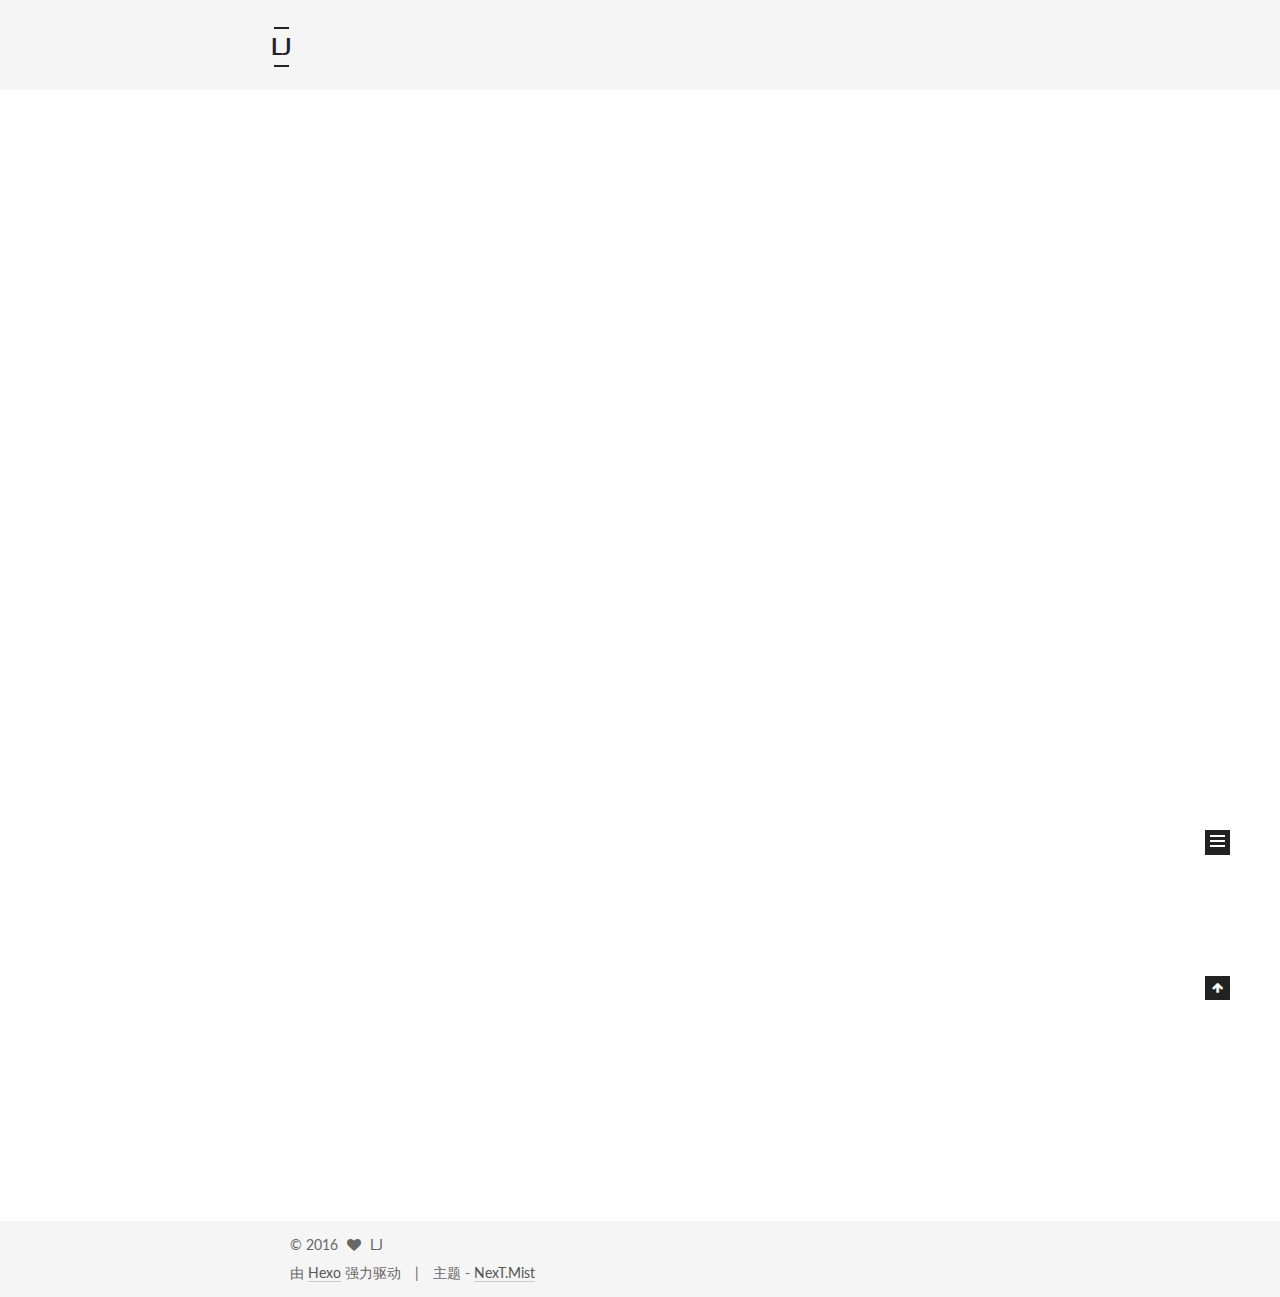
<file: index.html>
<!doctype html>



  


<html class="theme-next mist use-motion">
<head>
  <meta charset="UTF-8"/>
<meta http-equiv="X-UA-Compatible" content="IE=edge,chrome=1" />
<meta name="viewport" content="width=device-width, initial-scale=1, maximum-scale=1"/>



<meta http-equiv="Cache-Control" content="no-transform" />
<meta http-equiv="Cache-Control" content="no-siteapp" />












  
  
  <link href="/vendors/fancybox/source/jquery.fancybox.css?v=2.1.5" rel="stylesheet" type="text/css" />




  
  
  
  

  
    
    
  

  

  

  

  

  
    
    
    <link href="//fonts.googleapis.com/css?family=Lato:300,300italic,400,400italic,700,700italic&subset=latin,latin-ext" rel="stylesheet" type="text/css">
  






<link href="/vendors/font-awesome/css/font-awesome.min.css?v=4.4.0" rel="stylesheet" type="text/css" />

<link href="/css/main.css?v=5.0.1" rel="stylesheet" type="text/css" />


  <meta name="keywords" content="Hexo, NexT" />








  <link rel="shortcut icon" type="image/x-icon" href="/favicon.ico?v=5.0.1" />






<meta property="og:type" content="website">
<meta property="og:title" content="LJ">
<meta property="og:url" content="http://yoursite.com/index.html">
<meta property="og:site_name" content="LJ">
<meta name="twitter:card" content="summary">
<meta name="twitter:title" content="LJ">



<script type="text/javascript" id="hexo.configuration">
  var NexT = window.NexT || {};
  var CONFIG = {
    scheme: 'Mist',
    sidebar: {"position":"left","display":"post"},
    fancybox: true,
    motion: true,
    duoshuo: {
      userId: 0,
      author: '博主'
    }
  };
</script>




  <link rel="canonical" href="http://yoursite.com/"/>

  <title> LJ </title>
</head>

<body itemscope itemtype="http://schema.org/WebPage" lang="zh-Hans">

  










  
  
    
  

  <div class="container one-collumn sidebar-position-left 
   page-home 
 ">
    <div class="headband"></div>

    <header id="header" class="header" itemscope itemtype="http://schema.org/WPHeader">
      <div class="header-inner"><div class="site-meta ">
  

  <div class="custom-logo-site-title">
    <a href="/"  class="brand" rel="start">
      <span class="logo-line-before"><i></i></span>
      <span class="site-title">LJ</span>
      <span class="logo-line-after"><i></i></span>
    </a>
  </div>
  <p class="site-subtitle"></p>
</div>

<div class="site-nav-toggle">
  <button>
    <span class="btn-bar"></span>
    <span class="btn-bar"></span>
    <span class="btn-bar"></span>
  </button>
</div>

<nav class="site-nav">
  

  
    <ul id="menu" class="menu">
      
        
        <li class="menu-item menu-item-home">
          <a href="/" rel="section">
            
              <i class="menu-item-icon fa fa-fw fa-home"></i> <br />
            
            首页
          </a>
        </li>
      
        
        <li class="menu-item menu-item-archives">
          <a href="/archives" rel="section">
            
              <i class="menu-item-icon fa fa-fw fa-archive"></i> <br />
            
            归档
          </a>
        </li>
      
        
        <li class="menu-item menu-item-tags">
          <a href="/tags" rel="section">
            
              <i class="menu-item-icon fa fa-fw fa-tags"></i> <br />
            
            标签
          </a>
        </li>
      

      
    </ul>
  

  
</nav>

 </div>
    </header>

    <main id="main" class="main">
      <div class="main-inner">
        <div class="content-wrap">
          <div id="content" class="content">
            
  <section id="posts" class="posts-expand">
    
      

  
  

  
  
  

  <article class="post post-type-normal " itemscope itemtype="http://schema.org/Article">

    
      <header class="post-header">

        
        
          <h1 class="post-title" itemprop="name headline">
            
            
              
                
                <a class="post-title-link" href="/2016/10/04/hello-world/" itemprop="url">
                  Hello World
                </a>
              
            
          </h1>
        

        <div class="post-meta">
          <span class="post-time">
            <span class="post-meta-item-icon">
              <i class="fa fa-calendar-o"></i>
            </span>
            <span class="post-meta-item-text">发表于</span>
            <time itemprop="dateCreated" datetime="2016-10-04T23:31:38+08:00" content="2016-10-04">
              2016-10-04
            </time>
          </span>

          

          
            
          

          

          
          

          
        </div>
      </header>
    


    <div class="post-body" itemprop="articleBody">

      
      

      
        
          
            <p>Welcome to <a href="https://hexo.io/" target="_blank" rel="external">Hexo</a>! This is your very first post. Check <a href="https://hexo.io/docs/" target="_blank" rel="external">documentation</a> for more info. If you get any problems when using Hexo, you can find the answer in <a href="https://hexo.io/docs/troubleshooting.html" target="_blank" rel="external">troubleshooting</a> or you can ask me on <a href="https://github.com/hexojs/hexo/issues" target="_blank" rel="external">GitHub</a>.</p>
<h2 id="Quick-Start"><a href="#Quick-Start" class="headerlink" title="Quick Start"></a>Quick Start</h2><h3 id="Create-a-new-post"><a href="#Create-a-new-post" class="headerlink" title="Create a new post"></a>Create a new post</h3><figure class="highlight bash"><table><tr><td class="gutter"><pre><div class="line">1</div></pre></td><td class="code"><pre><div class="line">$ hexo new <span class="string">"My New Post"</span></div></pre></td></tr></table></figure>
<p>More info: <a href="https://hexo.io/docs/writing.html" target="_blank" rel="external">Writing</a></p>
<h3 id="Run-server"><a href="#Run-server" class="headerlink" title="Run server"></a>Run server</h3><figure class="highlight bash"><table><tr><td class="gutter"><pre><div class="line">1</div></pre></td><td class="code"><pre><div class="line">$ hexo server</div></pre></td></tr></table></figure>
<p>More info: <a href="https://hexo.io/docs/server.html" target="_blank" rel="external">Server</a></p>
<h3 id="Generate-static-files"><a href="#Generate-static-files" class="headerlink" title="Generate static files"></a>Generate static files</h3><figure class="highlight bash"><table><tr><td class="gutter"><pre><div class="line">1</div></pre></td><td class="code"><pre><div class="line">$ hexo generate</div></pre></td></tr></table></figure>
<p>More info: <a href="https://hexo.io/docs/generating.html" target="_blank" rel="external">Generating</a></p>
<h3 id="Deploy-to-remote-sites"><a href="#Deploy-to-remote-sites" class="headerlink" title="Deploy to remote sites"></a>Deploy to remote sites</h3><figure class="highlight bash"><table><tr><td class="gutter"><pre><div class="line">1</div></pre></td><td class="code"><pre><div class="line">$ hexo deploy</div></pre></td></tr></table></figure>
<p>More info: <a href="https://hexo.io/docs/deployment.html" target="_blank" rel="external">Deployment</a></p>

          
        
      
    </div>

    <div>
      
    </div>

    <div>
      
    </div>

    <footer class="post-footer">
      

      

      
      
        <div class="post-eof"></div>
      
    </footer>
  </article>


    
  </section>

  


          </div>
          


          

        </div>
        
          
  
  <div class="sidebar-toggle">
    <div class="sidebar-toggle-line-wrap">
      <span class="sidebar-toggle-line sidebar-toggle-line-first"></span>
      <span class="sidebar-toggle-line sidebar-toggle-line-middle"></span>
      <span class="sidebar-toggle-line sidebar-toggle-line-last"></span>
    </div>
  </div>

  <aside id="sidebar" class="sidebar">
    <div class="sidebar-inner">

      

      

      <section class="site-overview sidebar-panel  sidebar-panel-active ">
        <div class="site-author motion-element" itemprop="author" itemscope itemtype="http://schema.org/Person">
          <img class="site-author-image" itemprop="image"
               src="/images/avatar.gif"
               alt="LJ" />
          <p class="site-author-name" itemprop="name">LJ</p>
          <p class="site-description motion-element" itemprop="description"></p>
        </div>
        <nav class="site-state motion-element">
          <div class="site-state-item site-state-posts">
            <a href="/archives">
              <span class="site-state-item-count">1</span>
              <span class="site-state-item-name">日志</span>
            </a>
          </div>

          

          

        </nav>

        

        <div class="links-of-author motion-element">
          
        </div>

        
        

        
        

      </section>

      

    </div>
  </aside>


        
      </div>
    </main>

    <footer id="footer" class="footer">
      <div class="footer-inner">
        <div class="copyright" >
  
  &copy; 
  <span itemprop="copyrightYear">2016</span>
  <span class="with-love">
    <i class="fa fa-heart"></i>
  </span>
  <span class="author" itemprop="copyrightHolder">LJ</span>
</div>

<div class="powered-by">
  由 <a class="theme-link" href="https://hexo.io">Hexo</a> 强力驱动
</div>

<div class="theme-info">
  主题 -
  <a class="theme-link" href="https://github.com/iissnan/hexo-theme-next">
    NexT.Mist
  </a>
</div>

        

        
      </div>
    </footer>

    <div class="back-to-top">
      <i class="fa fa-arrow-up"></i>
    </div>
  </div>

  

<script type="text/javascript">
  if (Object.prototype.toString.call(window.Promise) !== '[object Function]') {
    window.Promise = null;
  }
</script>









  



  
  <script type="text/javascript" src="/vendors/jquery/index.js?v=2.1.3"></script>

  
  <script type="text/javascript" src="/vendors/fastclick/lib/fastclick.min.js?v=1.0.6"></script>

  
  <script type="text/javascript" src="/vendors/jquery_lazyload/jquery.lazyload.js?v=1.9.7"></script>

  
  <script type="text/javascript" src="/vendors/velocity/velocity.min.js?v=1.2.1"></script>

  
  <script type="text/javascript" src="/vendors/velocity/velocity.ui.min.js?v=1.2.1"></script>

  
  <script type="text/javascript" src="/vendors/fancybox/source/jquery.fancybox.pack.js?v=2.1.5"></script>


  


  <script type="text/javascript" src="/js/src/utils.js?v=5.0.1"></script>

  <script type="text/javascript" src="/js/src/motion.js?v=5.0.1"></script>



  
  

  

  


  <script type="text/javascript" src="/js/src/bootstrap.js?v=5.0.1"></script>



  



  




  
  

  

  

  

</body>
</html>
</file>
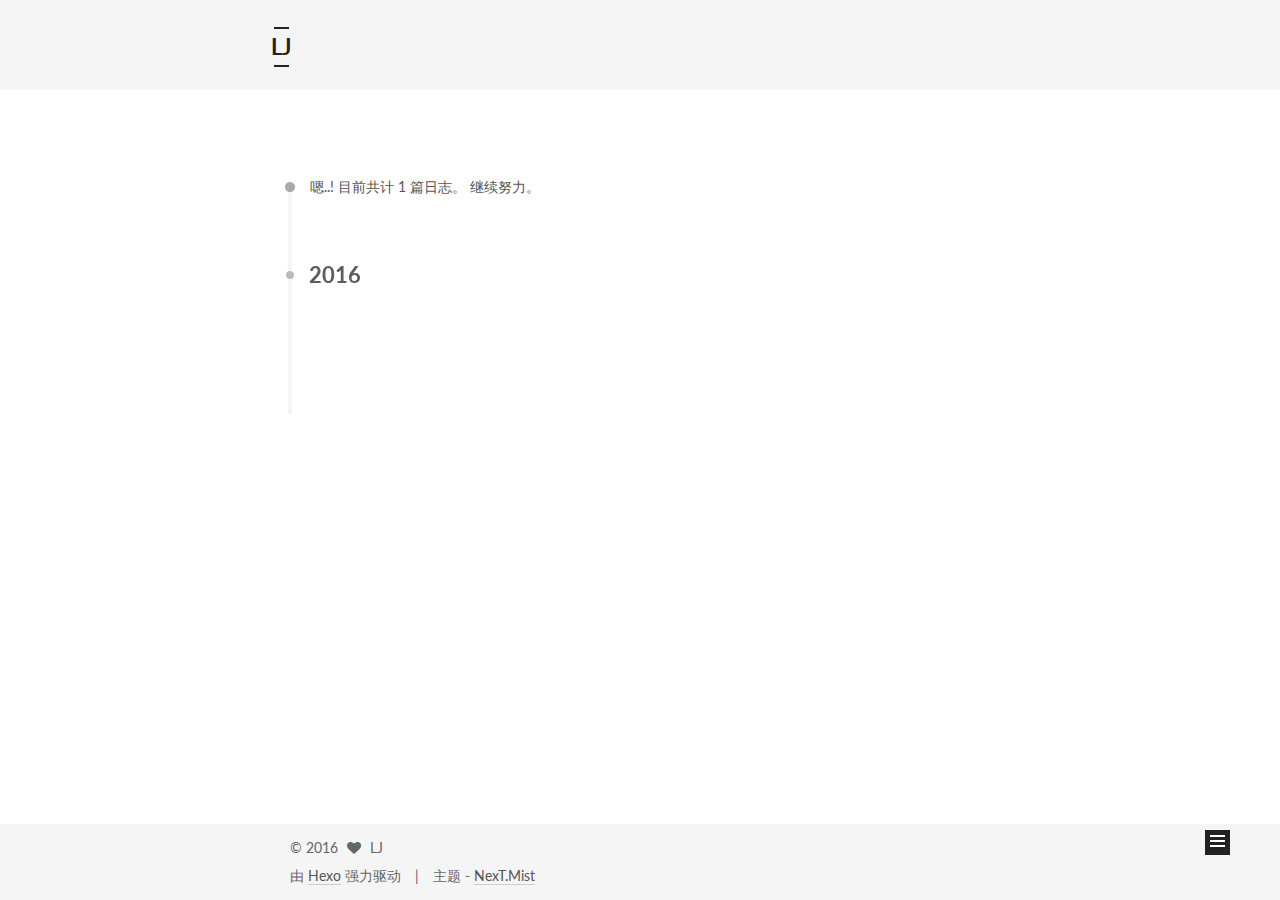
<file: archives/index.html>
<!doctype html>



  


<html class="theme-next mist use-motion">
<head>
  <meta charset="UTF-8"/>
<meta http-equiv="X-UA-Compatible" content="IE=edge,chrome=1" />
<meta name="viewport" content="width=device-width, initial-scale=1, maximum-scale=1"/>



<meta http-equiv="Cache-Control" content="no-transform" />
<meta http-equiv="Cache-Control" content="no-siteapp" />












  
  
  <link href="/vendors/fancybox/source/jquery.fancybox.css?v=2.1.5" rel="stylesheet" type="text/css" />




  
  
  
  

  
    
    
  

  

  

  

  

  
    
    
    <link href="//fonts.googleapis.com/css?family=Lato:300,300italic,400,400italic,700,700italic&subset=latin,latin-ext" rel="stylesheet" type="text/css">
  






<link href="/vendors/font-awesome/css/font-awesome.min.css?v=4.4.0" rel="stylesheet" type="text/css" />

<link href="/css/main.css?v=5.0.1" rel="stylesheet" type="text/css" />


  <meta name="keywords" content="Hexo, NexT" />








  <link rel="shortcut icon" type="image/x-icon" href="/favicon.ico?v=5.0.1" />






<meta property="og:type" content="website">
<meta property="og:title" content="LJ">
<meta property="og:url" content="http://yoursite.com/archives/index.html">
<meta property="og:site_name" content="LJ">
<meta name="twitter:card" content="summary">
<meta name="twitter:title" content="LJ">



<script type="text/javascript" id="hexo.configuration">
  var NexT = window.NexT || {};
  var CONFIG = {
    scheme: 'Mist',
    sidebar: {"position":"left","display":"post"},
    fancybox: true,
    motion: true,
    duoshuo: {
      userId: 0,
      author: '博主'
    }
  };
</script>




  <link rel="canonical" href="http://yoursite.com/archives/"/>

  <title> 归档 | LJ </title>
</head>

<body itemscope itemtype="http://schema.org/WebPage" lang="zh-Hans">

  










  
  
    
  

  <div class="container one-collumn sidebar-position-left  page-archive  ">
    <div class="headband"></div>

    <header id="header" class="header" itemscope itemtype="http://schema.org/WPHeader">
      <div class="header-inner"><div class="site-meta ">
  

  <div class="custom-logo-site-title">
    <a href="/"  class="brand" rel="start">
      <span class="logo-line-before"><i></i></span>
      <span class="site-title">LJ</span>
      <span class="logo-line-after"><i></i></span>
    </a>
  </div>
  <p class="site-subtitle"></p>
</div>

<div class="site-nav-toggle">
  <button>
    <span class="btn-bar"></span>
    <span class="btn-bar"></span>
    <span class="btn-bar"></span>
  </button>
</div>

<nav class="site-nav">
  

  
    <ul id="menu" class="menu">
      
        
        <li class="menu-item menu-item-home">
          <a href="/" rel="section">
            
              <i class="menu-item-icon fa fa-fw fa-home"></i> <br />
            
            首页
          </a>
        </li>
      
        
        <li class="menu-item menu-item-archives">
          <a href="/archives" rel="section">
            
              <i class="menu-item-icon fa fa-fw fa-archive"></i> <br />
            
            归档
          </a>
        </li>
      
        
        <li class="menu-item menu-item-tags">
          <a href="/tags" rel="section">
            
              <i class="menu-item-icon fa fa-fw fa-tags"></i> <br />
            
            标签
          </a>
        </li>
      

      
    </ul>
  

  
</nav>

 </div>
    </header>

    <main id="main" class="main">
      <div class="main-inner">
        <div class="content-wrap">
          <div id="content" class="content">
            

  <section id="posts" class="posts-collapse">
    <span class="archive-move-on"></span>

    <span class="archive-page-counter">
      
      
      
        
      
      嗯..! 目前共计 1 篇日志。 继续努力。
    </span>

    

      
      
      

      
        
        <div class="collection-title">
          <h2 class="archive-year motion-element" id="archive-year-2016">2016</h2>
        </div>
      
      

      

  <article class="post post-type-normal" itemscope itemtype="http://schema.org/Article">
    <header class="post-header">

      <h1 class="post-title">
        
            <a class="post-title-link" href="/2016/10/04/hello-world/" itemprop="url">
              
                <span itemprop="name">Hello World</span>
              
            </a>
        
      </h1>

      <div class="post-meta">
        <time class="post-time" itemprop="dateCreated"
              datetime="2016-10-04T23:31:38+08:00"
              content="2016-10-04" >
          10-04
        </time>
      </div>

    </header>
  </article>



    

  </section>

  



          </div>
          


          

        </div>
        
          
  
  <div class="sidebar-toggle">
    <div class="sidebar-toggle-line-wrap">
      <span class="sidebar-toggle-line sidebar-toggle-line-first"></span>
      <span class="sidebar-toggle-line sidebar-toggle-line-middle"></span>
      <span class="sidebar-toggle-line sidebar-toggle-line-last"></span>
    </div>
  </div>

  <aside id="sidebar" class="sidebar">
    <div class="sidebar-inner">

      

      

      <section class="site-overview sidebar-panel  sidebar-panel-active ">
        <div class="site-author motion-element" itemprop="author" itemscope itemtype="http://schema.org/Person">
          <img class="site-author-image" itemprop="image"
               src="/images/avatar.gif"
               alt="LJ" />
          <p class="site-author-name" itemprop="name">LJ</p>
          <p class="site-description motion-element" itemprop="description"></p>
        </div>
        <nav class="site-state motion-element">
          <div class="site-state-item site-state-posts">
            <a href="/archives">
              <span class="site-state-item-count">1</span>
              <span class="site-state-item-name">日志</span>
            </a>
          </div>

          

          

        </nav>

        

        <div class="links-of-author motion-element">
          
        </div>

        
        

        
        

      </section>

      

    </div>
  </aside>


        
      </div>
    </main>

    <footer id="footer" class="footer">
      <div class="footer-inner">
        <div class="copyright" >
  
  &copy; 
  <span itemprop="copyrightYear">2016</span>
  <span class="with-love">
    <i class="fa fa-heart"></i>
  </span>
  <span class="author" itemprop="copyrightHolder">LJ</span>
</div>

<div class="powered-by">
  由 <a class="theme-link" href="https://hexo.io">Hexo</a> 强力驱动
</div>

<div class="theme-info">
  主题 -
  <a class="theme-link" href="https://github.com/iissnan/hexo-theme-next">
    NexT.Mist
  </a>
</div>

        

        
      </div>
    </footer>

    <div class="back-to-top">
      <i class="fa fa-arrow-up"></i>
    </div>
  </div>

  

<script type="text/javascript">
  if (Object.prototype.toString.call(window.Promise) !== '[object Function]') {
    window.Promise = null;
  }
</script>









  



  
  <script type="text/javascript" src="/vendors/jquery/index.js?v=2.1.3"></script>

  
  <script type="text/javascript" src="/vendors/fastclick/lib/fastclick.min.js?v=1.0.6"></script>

  
  <script type="text/javascript" src="/vendors/jquery_lazyload/jquery.lazyload.js?v=1.9.7"></script>

  
  <script type="text/javascript" src="/vendors/velocity/velocity.min.js?v=1.2.1"></script>

  
  <script type="text/javascript" src="/vendors/velocity/velocity.ui.min.js?v=1.2.1"></script>

  
  <script type="text/javascript" src="/vendors/fancybox/source/jquery.fancybox.pack.js?v=2.1.5"></script>


  


  <script type="text/javascript" src="/js/src/utils.js?v=5.0.1"></script>

  <script type="text/javascript" src="/js/src/motion.js?v=5.0.1"></script>



  
  

  
  
    <script type="text/javascript" id="motion.page.archive">
      $('.archive-year').velocity('transition.slideLeftIn');
    </script>
  


  


  <script type="text/javascript" src="/js/src/bootstrap.js?v=5.0.1"></script>



  



  




  
  

  

  

  

</body>
</html>
</file>
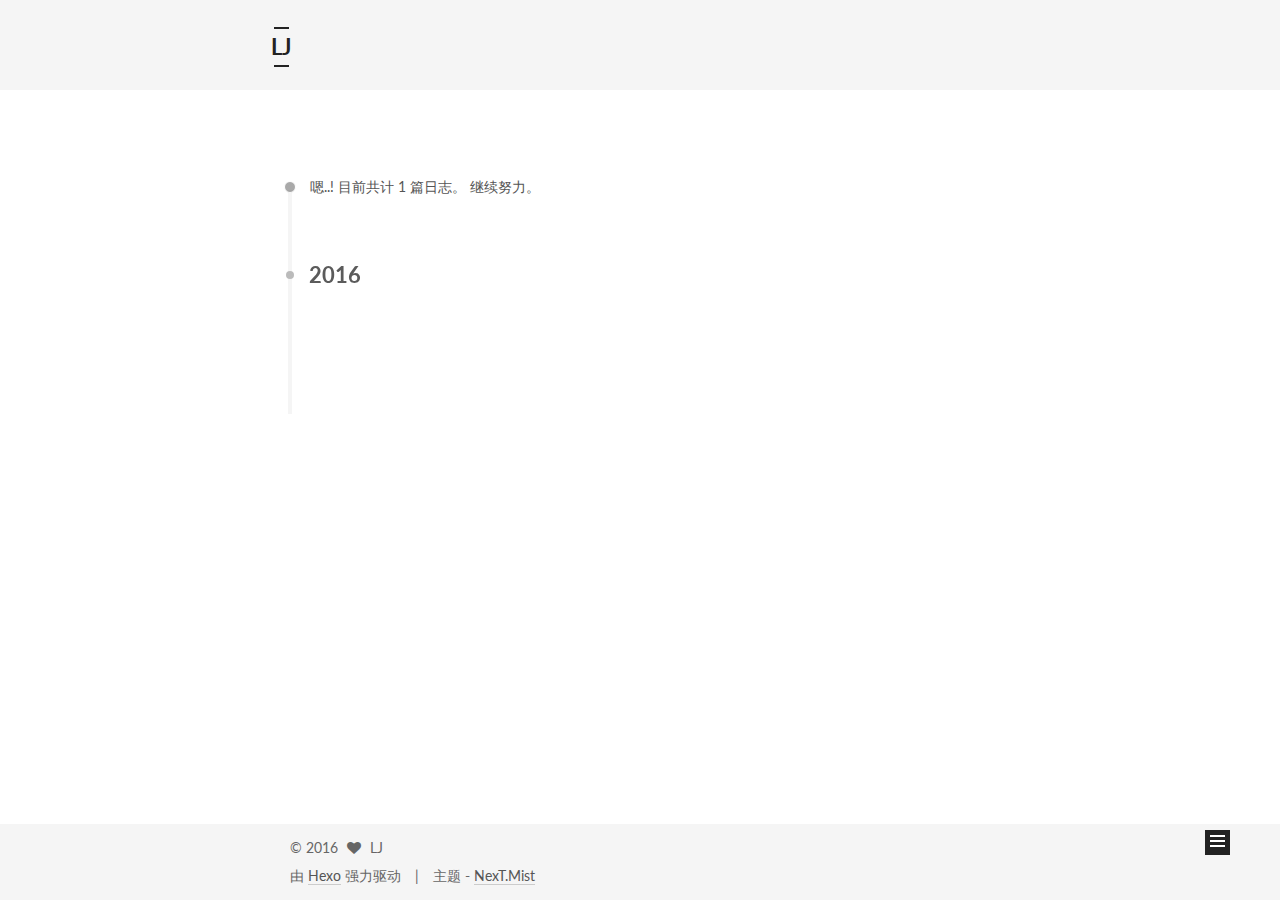
<file: archives/2016/index.html>
<!doctype html>



  


<html class="theme-next mist use-motion">
<head>
  <meta charset="UTF-8"/>
<meta http-equiv="X-UA-Compatible" content="IE=edge,chrome=1" />
<meta name="viewport" content="width=device-width, initial-scale=1, maximum-scale=1"/>



<meta http-equiv="Cache-Control" content="no-transform" />
<meta http-equiv="Cache-Control" content="no-siteapp" />












  
  
  <link href="/vendors/fancybox/source/jquery.fancybox.css?v=2.1.5" rel="stylesheet" type="text/css" />




  
  
  
  

  
    
    
  

  

  

  

  

  
    
    
    <link href="//fonts.googleapis.com/css?family=Lato:300,300italic,400,400italic,700,700italic&subset=latin,latin-ext" rel="stylesheet" type="text/css">
  






<link href="/vendors/font-awesome/css/font-awesome.min.css?v=4.4.0" rel="stylesheet" type="text/css" />

<link href="/css/main.css?v=5.0.1" rel="stylesheet" type="text/css" />


  <meta name="keywords" content="Hexo, NexT" />








  <link rel="shortcut icon" type="image/x-icon" href="/favicon.ico?v=5.0.1" />






<meta property="og:type" content="website">
<meta property="og:title" content="LJ">
<meta property="og:url" content="http://yoursite.com/archives/2016/index.html">
<meta property="og:site_name" content="LJ">
<meta name="twitter:card" content="summary">
<meta name="twitter:title" content="LJ">



<script type="text/javascript" id="hexo.configuration">
  var NexT = window.NexT || {};
  var CONFIG = {
    scheme: 'Mist',
    sidebar: {"position":"left","display":"post"},
    fancybox: true,
    motion: true,
    duoshuo: {
      userId: 0,
      author: '博主'
    }
  };
</script>




  <link rel="canonical" href="http://yoursite.com/archives/2016/"/>

  <title> 归档 | LJ </title>
</head>

<body itemscope itemtype="http://schema.org/WebPage" lang="zh-Hans">

  










  
  
    
  

  <div class="container one-collumn sidebar-position-left  page-archive  ">
    <div class="headband"></div>

    <header id="header" class="header" itemscope itemtype="http://schema.org/WPHeader">
      <div class="header-inner"><div class="site-meta ">
  

  <div class="custom-logo-site-title">
    <a href="/"  class="brand" rel="start">
      <span class="logo-line-before"><i></i></span>
      <span class="site-title">LJ</span>
      <span class="logo-line-after"><i></i></span>
    </a>
  </div>
  <p class="site-subtitle"></p>
</div>

<div class="site-nav-toggle">
  <button>
    <span class="btn-bar"></span>
    <span class="btn-bar"></span>
    <span class="btn-bar"></span>
  </button>
</div>

<nav class="site-nav">
  

  
    <ul id="menu" class="menu">
      
        
        <li class="menu-item menu-item-home">
          <a href="/" rel="section">
            
              <i class="menu-item-icon fa fa-fw fa-home"></i> <br />
            
            首页
          </a>
        </li>
      
        
        <li class="menu-item menu-item-archives">
          <a href="/archives" rel="section">
            
              <i class="menu-item-icon fa fa-fw fa-archive"></i> <br />
            
            归档
          </a>
        </li>
      
        
        <li class="menu-item menu-item-tags">
          <a href="/tags" rel="section">
            
              <i class="menu-item-icon fa fa-fw fa-tags"></i> <br />
            
            标签
          </a>
        </li>
      

      
    </ul>
  

  
</nav>

 </div>
    </header>

    <main id="main" class="main">
      <div class="main-inner">
        <div class="content-wrap">
          <div id="content" class="content">
            

  <section id="posts" class="posts-collapse">
    <span class="archive-move-on"></span>

    <span class="archive-page-counter">
      
      
      
        
      
      嗯..! 目前共计 1 篇日志。 继续努力。
    </span>

    

      
      
      

      
        
        <div class="collection-title">
          <h2 class="archive-year motion-element" id="archive-year-2016">2016</h2>
        </div>
      
      

      

  <article class="post post-type-normal" itemscope itemtype="http://schema.org/Article">
    <header class="post-header">

      <h1 class="post-title">
        
            <a class="post-title-link" href="/2016/10/04/hello-world/" itemprop="url">
              
                <span itemprop="name">Hello World</span>
              
            </a>
        
      </h1>

      <div class="post-meta">
        <time class="post-time" itemprop="dateCreated"
              datetime="2016-10-04T23:31:38+08:00"
              content="2016-10-04" >
          10-04
        </time>
      </div>

    </header>
  </article>



    

  </section>

  



          </div>
          


          

        </div>
        
          
  
  <div class="sidebar-toggle">
    <div class="sidebar-toggle-line-wrap">
      <span class="sidebar-toggle-line sidebar-toggle-line-first"></span>
      <span class="sidebar-toggle-line sidebar-toggle-line-middle"></span>
      <span class="sidebar-toggle-line sidebar-toggle-line-last"></span>
    </div>
  </div>

  <aside id="sidebar" class="sidebar">
    <div class="sidebar-inner">

      

      

      <section class="site-overview sidebar-panel  sidebar-panel-active ">
        <div class="site-author motion-element" itemprop="author" itemscope itemtype="http://schema.org/Person">
          <img class="site-author-image" itemprop="image"
               src="/images/avatar.gif"
               alt="LJ" />
          <p class="site-author-name" itemprop="name">LJ</p>
          <p class="site-description motion-element" itemprop="description"></p>
        </div>
        <nav class="site-state motion-element">
          <div class="site-state-item site-state-posts">
            <a href="/archives">
              <span class="site-state-item-count">1</span>
              <span class="site-state-item-name">日志</span>
            </a>
          </div>

          

          

        </nav>

        

        <div class="links-of-author motion-element">
          
        </div>

        
        

        
        

      </section>

      

    </div>
  </aside>


        
      </div>
    </main>

    <footer id="footer" class="footer">
      <div class="footer-inner">
        <div class="copyright" >
  
  &copy; 
  <span itemprop="copyrightYear">2016</span>
  <span class="with-love">
    <i class="fa fa-heart"></i>
  </span>
  <span class="author" itemprop="copyrightHolder">LJ</span>
</div>

<div class="powered-by">
  由 <a class="theme-link" href="https://hexo.io">Hexo</a> 强力驱动
</div>

<div class="theme-info">
  主题 -
  <a class="theme-link" href="https://github.com/iissnan/hexo-theme-next">
    NexT.Mist
  </a>
</div>

        

        
      </div>
    </footer>

    <div class="back-to-top">
      <i class="fa fa-arrow-up"></i>
    </div>
  </div>

  

<script type="text/javascript">
  if (Object.prototype.toString.call(window.Promise) !== '[object Function]') {
    window.Promise = null;
  }
</script>









  



  
  <script type="text/javascript" src="/vendors/jquery/index.js?v=2.1.3"></script>

  
  <script type="text/javascript" src="/vendors/fastclick/lib/fastclick.min.js?v=1.0.6"></script>

  
  <script type="text/javascript" src="/vendors/jquery_lazyload/jquery.lazyload.js?v=1.9.7"></script>

  
  <script type="text/javascript" src="/vendors/velocity/velocity.min.js?v=1.2.1"></script>

  
  <script type="text/javascript" src="/vendors/velocity/velocity.ui.min.js?v=1.2.1"></script>

  
  <script type="text/javascript" src="/vendors/fancybox/source/jquery.fancybox.pack.js?v=2.1.5"></script>


  


  <script type="text/javascript" src="/js/src/utils.js?v=5.0.1"></script>

  <script type="text/javascript" src="/js/src/motion.js?v=5.0.1"></script>



  
  

  
  
    <script type="text/javascript" id="motion.page.archive">
      $('.archive-year').velocity('transition.slideLeftIn');
    </script>
  


  


  <script type="text/javascript" src="/js/src/bootstrap.js?v=5.0.1"></script>



  



  




  
  

  

  

  

</body>
</html>
</file>
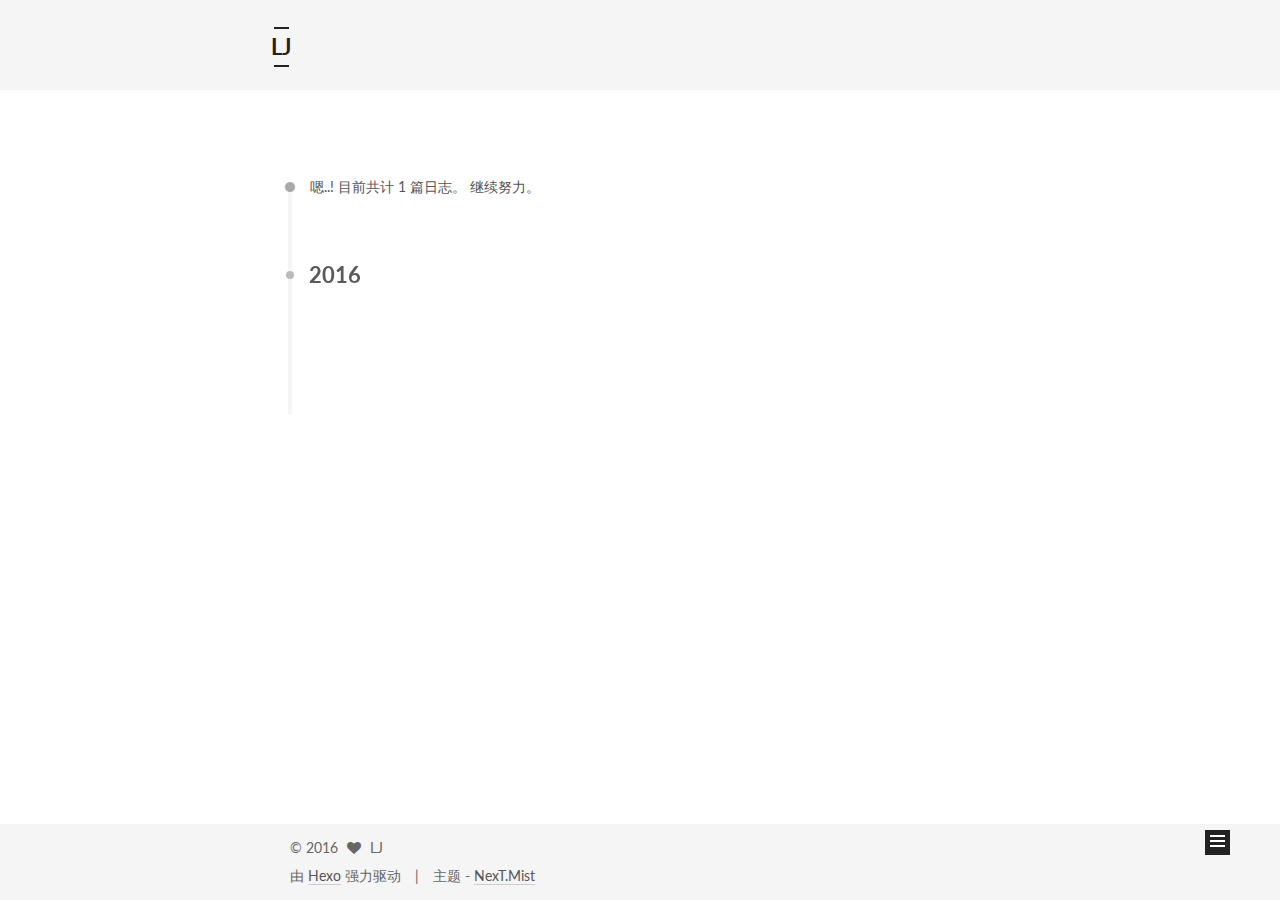
<file: archives/2016/10/index.html>
<!doctype html>



  


<html class="theme-next mist use-motion">
<head>
  <meta charset="UTF-8"/>
<meta http-equiv="X-UA-Compatible" content="IE=edge,chrome=1" />
<meta name="viewport" content="width=device-width, initial-scale=1, maximum-scale=1"/>



<meta http-equiv="Cache-Control" content="no-transform" />
<meta http-equiv="Cache-Control" content="no-siteapp" />












  
  
  <link href="/vendors/fancybox/source/jquery.fancybox.css?v=2.1.5" rel="stylesheet" type="text/css" />




  
  
  
  

  
    
    
  

  

  

  

  

  
    
    
    <link href="//fonts.googleapis.com/css?family=Lato:300,300italic,400,400italic,700,700italic&subset=latin,latin-ext" rel="stylesheet" type="text/css">
  






<link href="/vendors/font-awesome/css/font-awesome.min.css?v=4.4.0" rel="stylesheet" type="text/css" />

<link href="/css/main.css?v=5.0.1" rel="stylesheet" type="text/css" />


  <meta name="keywords" content="Hexo, NexT" />








  <link rel="shortcut icon" type="image/x-icon" href="/favicon.ico?v=5.0.1" />






<meta property="og:type" content="website">
<meta property="og:title" content="LJ">
<meta property="og:url" content="http://yoursite.com/archives/2016/10/index.html">
<meta property="og:site_name" content="LJ">
<meta name="twitter:card" content="summary">
<meta name="twitter:title" content="LJ">



<script type="text/javascript" id="hexo.configuration">
  var NexT = window.NexT || {};
  var CONFIG = {
    scheme: 'Mist',
    sidebar: {"position":"left","display":"post"},
    fancybox: true,
    motion: true,
    duoshuo: {
      userId: 0,
      author: '博主'
    }
  };
</script>




  <link rel="canonical" href="http://yoursite.com/archives/2016/10/"/>

  <title> 归档 | LJ </title>
</head>

<body itemscope itemtype="http://schema.org/WebPage" lang="zh-Hans">

  










  
  
    
  

  <div class="container one-collumn sidebar-position-left  page-archive  ">
    <div class="headband"></div>

    <header id="header" class="header" itemscope itemtype="http://schema.org/WPHeader">
      <div class="header-inner"><div class="site-meta ">
  

  <div class="custom-logo-site-title">
    <a href="/"  class="brand" rel="start">
      <span class="logo-line-before"><i></i></span>
      <span class="site-title">LJ</span>
      <span class="logo-line-after"><i></i></span>
    </a>
  </div>
  <p class="site-subtitle"></p>
</div>

<div class="site-nav-toggle">
  <button>
    <span class="btn-bar"></span>
    <span class="btn-bar"></span>
    <span class="btn-bar"></span>
  </button>
</div>

<nav class="site-nav">
  

  
    <ul id="menu" class="menu">
      
        
        <li class="menu-item menu-item-home">
          <a href="/" rel="section">
            
              <i class="menu-item-icon fa fa-fw fa-home"></i> <br />
            
            首页
          </a>
        </li>
      
        
        <li class="menu-item menu-item-archives">
          <a href="/archives" rel="section">
            
              <i class="menu-item-icon fa fa-fw fa-archive"></i> <br />
            
            归档
          </a>
        </li>
      
        
        <li class="menu-item menu-item-tags">
          <a href="/tags" rel="section">
            
              <i class="menu-item-icon fa fa-fw fa-tags"></i> <br />
            
            标签
          </a>
        </li>
      

      
    </ul>
  

  
</nav>

 </div>
    </header>

    <main id="main" class="main">
      <div class="main-inner">
        <div class="content-wrap">
          <div id="content" class="content">
            

  <section id="posts" class="posts-collapse">
    <span class="archive-move-on"></span>

    <span class="archive-page-counter">
      
      
      
        
      
      嗯..! 目前共计 1 篇日志。 继续努力。
    </span>

    

      
      
      

      
        
        <div class="collection-title">
          <h2 class="archive-year motion-element" id="archive-year-2016">2016</h2>
        </div>
      
      

      

  <article class="post post-type-normal" itemscope itemtype="http://schema.org/Article">
    <header class="post-header">

      <h1 class="post-title">
        
            <a class="post-title-link" href="/2016/10/04/hello-world/" itemprop="url">
              
                <span itemprop="name">Hello World</span>
              
            </a>
        
      </h1>

      <div class="post-meta">
        <time class="post-time" itemprop="dateCreated"
              datetime="2016-10-04T23:31:38+08:00"
              content="2016-10-04" >
          10-04
        </time>
      </div>

    </header>
  </article>



    

  </section>

  



          </div>
          


          

        </div>
        
          
  
  <div class="sidebar-toggle">
    <div class="sidebar-toggle-line-wrap">
      <span class="sidebar-toggle-line sidebar-toggle-line-first"></span>
      <span class="sidebar-toggle-line sidebar-toggle-line-middle"></span>
      <span class="sidebar-toggle-line sidebar-toggle-line-last"></span>
    </div>
  </div>

  <aside id="sidebar" class="sidebar">
    <div class="sidebar-inner">

      

      

      <section class="site-overview sidebar-panel  sidebar-panel-active ">
        <div class="site-author motion-element" itemprop="author" itemscope itemtype="http://schema.org/Person">
          <img class="site-author-image" itemprop="image"
               src="/images/avatar.gif"
               alt="LJ" />
          <p class="site-author-name" itemprop="name">LJ</p>
          <p class="site-description motion-element" itemprop="description"></p>
        </div>
        <nav class="site-state motion-element">
          <div class="site-state-item site-state-posts">
            <a href="/archives">
              <span class="site-state-item-count">1</span>
              <span class="site-state-item-name">日志</span>
            </a>
          </div>

          

          

        </nav>

        

        <div class="links-of-author motion-element">
          
        </div>

        
        

        
        

      </section>

      

    </div>
  </aside>


        
      </div>
    </main>

    <footer id="footer" class="footer">
      <div class="footer-inner">
        <div class="copyright" >
  
  &copy; 
  <span itemprop="copyrightYear">2016</span>
  <span class="with-love">
    <i class="fa fa-heart"></i>
  </span>
  <span class="author" itemprop="copyrightHolder">LJ</span>
</div>

<div class="powered-by">
  由 <a class="theme-link" href="https://hexo.io">Hexo</a> 强力驱动
</div>

<div class="theme-info">
  主题 -
  <a class="theme-link" href="https://github.com/iissnan/hexo-theme-next">
    NexT.Mist
  </a>
</div>

        

        
      </div>
    </footer>

    <div class="back-to-top">
      <i class="fa fa-arrow-up"></i>
    </div>
  </div>

  

<script type="text/javascript">
  if (Object.prototype.toString.call(window.Promise) !== '[object Function]') {
    window.Promise = null;
  }
</script>









  



  
  <script type="text/javascript" src="/vendors/jquery/index.js?v=2.1.3"></script>

  
  <script type="text/javascript" src="/vendors/fastclick/lib/fastclick.min.js?v=1.0.6"></script>

  
  <script type="text/javascript" src="/vendors/jquery_lazyload/jquery.lazyload.js?v=1.9.7"></script>

  
  <script type="text/javascript" src="/vendors/velocity/velocity.min.js?v=1.2.1"></script>

  
  <script type="text/javascript" src="/vendors/velocity/velocity.ui.min.js?v=1.2.1"></script>

  
  <script type="text/javascript" src="/vendors/fancybox/source/jquery.fancybox.pack.js?v=2.1.5"></script>


  


  <script type="text/javascript" src="/js/src/utils.js?v=5.0.1"></script>

  <script type="text/javascript" src="/js/src/motion.js?v=5.0.1"></script>



  
  

  
  
    <script type="text/javascript" id="motion.page.archive">
      $('.archive-year').velocity('transition.slideLeftIn');
    </script>
  


  


  <script type="text/javascript" src="/js/src/bootstrap.js?v=5.0.1"></script>



  



  




  
  

  

  

  

</body>
</html>
</file>
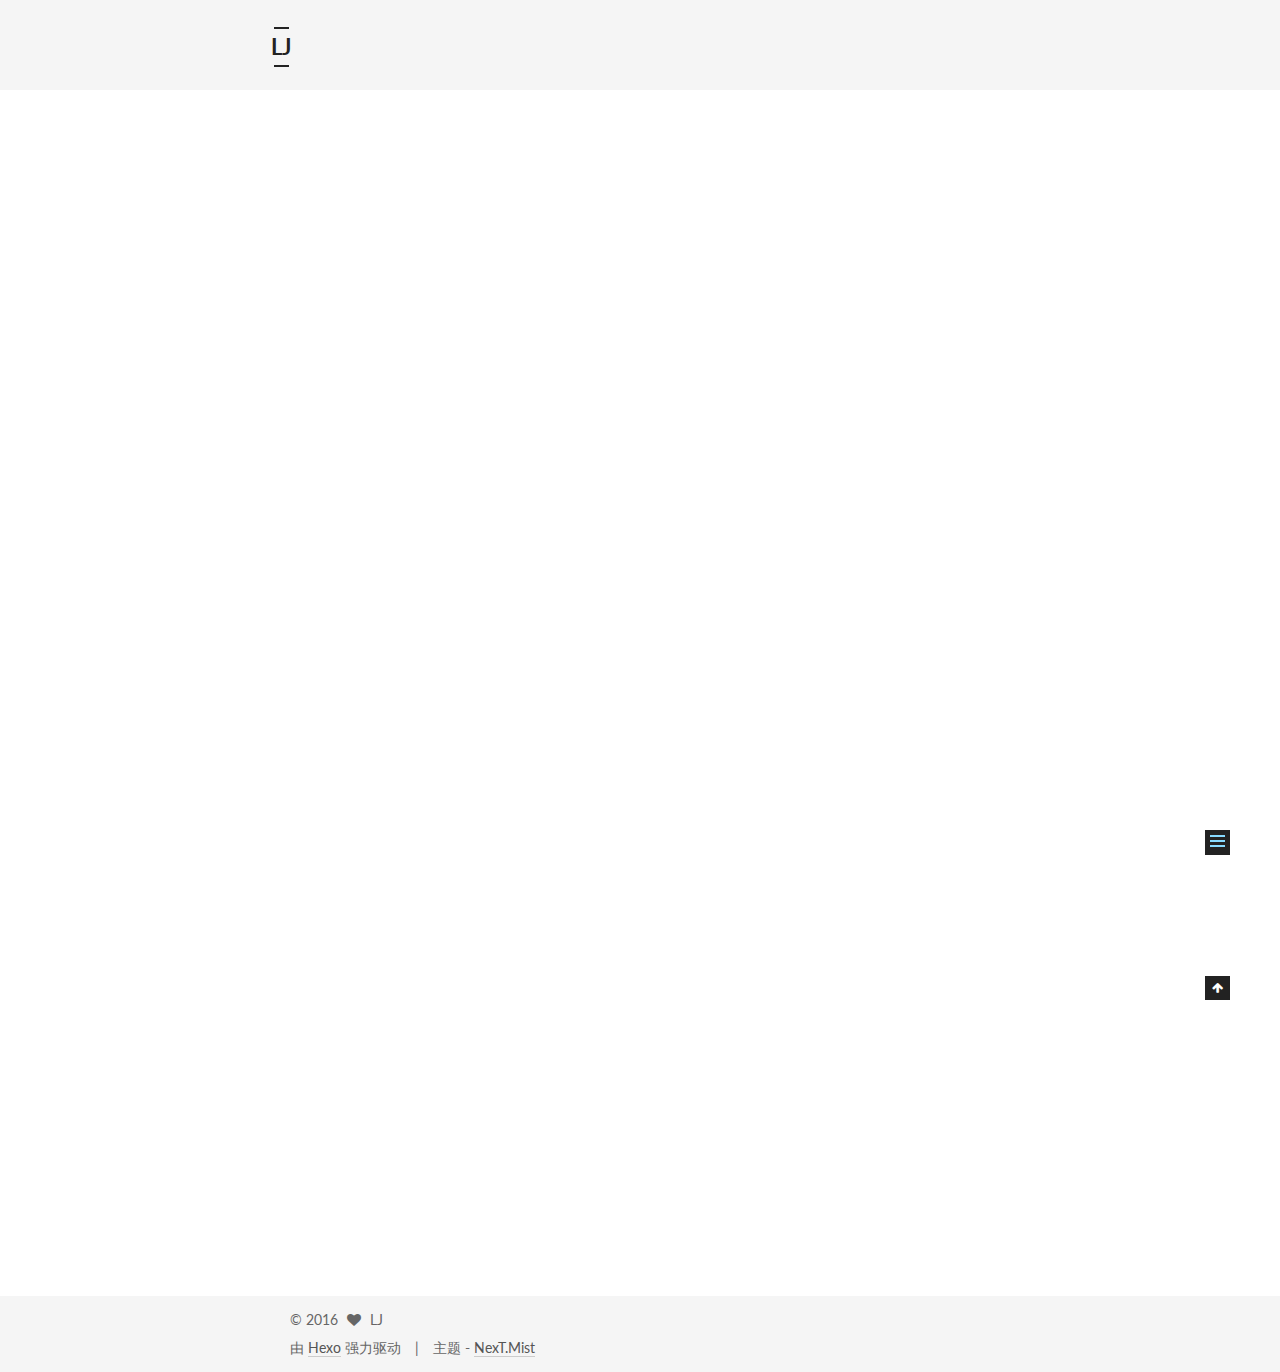
<file: 2016/10/04/hello-world/index.html>
<!doctype html>



  


<html class="theme-next mist use-motion">
<head>
  <meta charset="UTF-8"/>
<meta http-equiv="X-UA-Compatible" content="IE=edge,chrome=1" />
<meta name="viewport" content="width=device-width, initial-scale=1, maximum-scale=1"/>



<meta http-equiv="Cache-Control" content="no-transform" />
<meta http-equiv="Cache-Control" content="no-siteapp" />












  
  
  <link href="/vendors/fancybox/source/jquery.fancybox.css?v=2.1.5" rel="stylesheet" type="text/css" />




  
  
  
  

  
    
    
  

  

  

  

  

  
    
    
    <link href="//fonts.googleapis.com/css?family=Lato:300,300italic,400,400italic,700,700italic&subset=latin,latin-ext" rel="stylesheet" type="text/css">
  






<link href="/vendors/font-awesome/css/font-awesome.min.css?v=4.4.0" rel="stylesheet" type="text/css" />

<link href="/css/main.css?v=5.0.1" rel="stylesheet" type="text/css" />


  <meta name="keywords" content="Hexo, NexT" />








  <link rel="shortcut icon" type="image/x-icon" href="/favicon.ico?v=5.0.1" />






<meta name="description" content="Welcome to Hexo! This is your very first post. Check documentation for more info. If you get any problems when using Hexo, you can find the answer in troubleshooting or you can ask me on GitHub.
Quick">
<meta property="og:type" content="article">
<meta property="og:title" content="Hello World">
<meta property="og:url" content="http://yoursite.com/2016/10/04/hello-world/index.html">
<meta property="og:site_name" content="LJ">
<meta property="og:description" content="Welcome to Hexo! This is your very first post. Check documentation for more info. If you get any problems when using Hexo, you can find the answer in troubleshooting or you can ask me on GitHub.
Quick">
<meta property="og:updated_time" content="2016-10-04T15:31:38.433Z">
<meta name="twitter:card" content="summary">
<meta name="twitter:title" content="Hello World">
<meta name="twitter:description" content="Welcome to Hexo! This is your very first post. Check documentation for more info. If you get any problems when using Hexo, you can find the answer in troubleshooting or you can ask me on GitHub.
Quick">



<script type="text/javascript" id="hexo.configuration">
  var NexT = window.NexT || {};
  var CONFIG = {
    scheme: 'Mist',
    sidebar: {"position":"left","display":"post"},
    fancybox: true,
    motion: true,
    duoshuo: {
      userId: 0,
      author: '博主'
    }
  };
</script>




  <link rel="canonical" href="http://yoursite.com/2016/10/04/hello-world/"/>

  <title> Hello World | LJ </title>
</head>

<body itemscope itemtype="http://schema.org/WebPage" lang="zh-Hans">

  










  
  
    
  

  <div class="container one-collumn sidebar-position-left page-post-detail ">
    <div class="headband"></div>

    <header id="header" class="header" itemscope itemtype="http://schema.org/WPHeader">
      <div class="header-inner"><div class="site-meta ">
  

  <div class="custom-logo-site-title">
    <a href="/"  class="brand" rel="start">
      <span class="logo-line-before"><i></i></span>
      <span class="site-title">LJ</span>
      <span class="logo-line-after"><i></i></span>
    </a>
  </div>
  <p class="site-subtitle"></p>
</div>

<div class="site-nav-toggle">
  <button>
    <span class="btn-bar"></span>
    <span class="btn-bar"></span>
    <span class="btn-bar"></span>
  </button>
</div>

<nav class="site-nav">
  

  
    <ul id="menu" class="menu">
      
        
        <li class="menu-item menu-item-home">
          <a href="/" rel="section">
            
              <i class="menu-item-icon fa fa-fw fa-home"></i> <br />
            
            首页
          </a>
        </li>
      
        
        <li class="menu-item menu-item-archives">
          <a href="/archives" rel="section">
            
              <i class="menu-item-icon fa fa-fw fa-archive"></i> <br />
            
            归档
          </a>
        </li>
      
        
        <li class="menu-item menu-item-tags">
          <a href="/tags" rel="section">
            
              <i class="menu-item-icon fa fa-fw fa-tags"></i> <br />
            
            标签
          </a>
        </li>
      

      
    </ul>
  

  
</nav>

 </div>
    </header>

    <main id="main" class="main">
      <div class="main-inner">
        <div class="content-wrap">
          <div id="content" class="content">
            

  <div id="posts" class="posts-expand">
    

  
  

  
  
  

  <article class="post post-type-normal " itemscope itemtype="http://schema.org/Article">

    
      <header class="post-header">

        
        
          <h1 class="post-title" itemprop="name headline">
            
            
              
                Hello World
              
            
          </h1>
        

        <div class="post-meta">
          <span class="post-time">
            <span class="post-meta-item-icon">
              <i class="fa fa-calendar-o"></i>
            </span>
            <span class="post-meta-item-text">发表于</span>
            <time itemprop="dateCreated" datetime="2016-10-04T23:31:38+08:00" content="2016-10-04">
              2016-10-04
            </time>
          </span>

          

          
            
          

          

          
          

          
        </div>
      </header>
    


    <div class="post-body" itemprop="articleBody">

      
      

      
        <p>Welcome to <a href="https://hexo.io/" target="_blank" rel="external">Hexo</a>! This is your very first post. Check <a href="https://hexo.io/docs/" target="_blank" rel="external">documentation</a> for more info. If you get any problems when using Hexo, you can find the answer in <a href="https://hexo.io/docs/troubleshooting.html" target="_blank" rel="external">troubleshooting</a> or you can ask me on <a href="https://github.com/hexojs/hexo/issues" target="_blank" rel="external">GitHub</a>.</p>
<h2 id="Quick-Start"><a href="#Quick-Start" class="headerlink" title="Quick Start"></a>Quick Start</h2><h3 id="Create-a-new-post"><a href="#Create-a-new-post" class="headerlink" title="Create a new post"></a>Create a new post</h3><figure class="highlight bash"><table><tr><td class="gutter"><pre><div class="line">1</div></pre></td><td class="code"><pre><div class="line">$ hexo new <span class="string">"My New Post"</span></div></pre></td></tr></table></figure>
<p>More info: <a href="https://hexo.io/docs/writing.html" target="_blank" rel="external">Writing</a></p>
<h3 id="Run-server"><a href="#Run-server" class="headerlink" title="Run server"></a>Run server</h3><figure class="highlight bash"><table><tr><td class="gutter"><pre><div class="line">1</div></pre></td><td class="code"><pre><div class="line">$ hexo server</div></pre></td></tr></table></figure>
<p>More info: <a href="https://hexo.io/docs/server.html" target="_blank" rel="external">Server</a></p>
<h3 id="Generate-static-files"><a href="#Generate-static-files" class="headerlink" title="Generate static files"></a>Generate static files</h3><figure class="highlight bash"><table><tr><td class="gutter"><pre><div class="line">1</div></pre></td><td class="code"><pre><div class="line">$ hexo generate</div></pre></td></tr></table></figure>
<p>More info: <a href="https://hexo.io/docs/generating.html" target="_blank" rel="external">Generating</a></p>
<h3 id="Deploy-to-remote-sites"><a href="#Deploy-to-remote-sites" class="headerlink" title="Deploy to remote sites"></a>Deploy to remote sites</h3><figure class="highlight bash"><table><tr><td class="gutter"><pre><div class="line">1</div></pre></td><td class="code"><pre><div class="line">$ hexo deploy</div></pre></td></tr></table></figure>
<p>More info: <a href="https://hexo.io/docs/deployment.html" target="_blank" rel="external">Deployment</a></p>

      
    </div>

    <div>
      
        

      
    </div>

    <div>
      
        

      
    </div>

    <footer class="post-footer">
      

      

      
      
    </footer>
  </article>



    <div class="post-spread">
      
    </div>
  </div>


          </div>
          


          
  <div class="comments" id="comments">
    
  </div>


        </div>
        
          
  
  <div class="sidebar-toggle">
    <div class="sidebar-toggle-line-wrap">
      <span class="sidebar-toggle-line sidebar-toggle-line-first"></span>
      <span class="sidebar-toggle-line sidebar-toggle-line-middle"></span>
      <span class="sidebar-toggle-line sidebar-toggle-line-last"></span>
    </div>
  </div>

  <aside id="sidebar" class="sidebar">
    <div class="sidebar-inner">

      

      
        <ul class="sidebar-nav motion-element">
          <li class="sidebar-nav-toc sidebar-nav-active" data-target="post-toc-wrap" >
            文章目录
          </li>
          <li class="sidebar-nav-overview" data-target="site-overview">
            站点概览
          </li>
        </ul>
      

      <section class="site-overview sidebar-panel ">
        <div class="site-author motion-element" itemprop="author" itemscope itemtype="http://schema.org/Person">
          <img class="site-author-image" itemprop="image"
               src="/images/avatar.gif"
               alt="LJ" />
          <p class="site-author-name" itemprop="name">LJ</p>
          <p class="site-description motion-element" itemprop="description"></p>
        </div>
        <nav class="site-state motion-element">
          <div class="site-state-item site-state-posts">
            <a href="/archives">
              <span class="site-state-item-count">1</span>
              <span class="site-state-item-name">日志</span>
            </a>
          </div>

          

          

        </nav>

        

        <div class="links-of-author motion-element">
          
        </div>

        
        

        
        

      </section>

      
        <section class="post-toc-wrap motion-element sidebar-panel sidebar-panel-active">
          <div class="post-toc">
            
              
            
            
              <div class="post-toc-content"><ol class="nav"><li class="nav-item nav-level-2"><a class="nav-link" href="#Quick-Start"><span class="nav-number">1.</span> <span class="nav-text">Quick Start</span></a><ol class="nav-child"><li class="nav-item nav-level-3"><a class="nav-link" href="#Create-a-new-post"><span class="nav-number">1.1.</span> <span class="nav-text">Create a new post</span></a></li><li class="nav-item nav-level-3"><a class="nav-link" href="#Run-server"><span class="nav-number">1.2.</span> <span class="nav-text">Run server</span></a></li><li class="nav-item nav-level-3"><a class="nav-link" href="#Generate-static-files"><span class="nav-number">1.3.</span> <span class="nav-text">Generate static files</span></a></li><li class="nav-item nav-level-3"><a class="nav-link" href="#Deploy-to-remote-sites"><span class="nav-number">1.4.</span> <span class="nav-text">Deploy to remote sites</span></a></li></ol></li></ol></div>
            
          </div>
        </section>
      

    </div>
  </aside>


        
      </div>
    </main>

    <footer id="footer" class="footer">
      <div class="footer-inner">
        <div class="copyright" >
  
  &copy; 
  <span itemprop="copyrightYear">2016</span>
  <span class="with-love">
    <i class="fa fa-heart"></i>
  </span>
  <span class="author" itemprop="copyrightHolder">LJ</span>
</div>

<div class="powered-by">
  由 <a class="theme-link" href="https://hexo.io">Hexo</a> 强力驱动
</div>

<div class="theme-info">
  主题 -
  <a class="theme-link" href="https://github.com/iissnan/hexo-theme-next">
    NexT.Mist
  </a>
</div>

        

        
      </div>
    </footer>

    <div class="back-to-top">
      <i class="fa fa-arrow-up"></i>
    </div>
  </div>

  

<script type="text/javascript">
  if (Object.prototype.toString.call(window.Promise) !== '[object Function]') {
    window.Promise = null;
  }
</script>









  



  
  <script type="text/javascript" src="/vendors/jquery/index.js?v=2.1.3"></script>

  
  <script type="text/javascript" src="/vendors/fastclick/lib/fastclick.min.js?v=1.0.6"></script>

  
  <script type="text/javascript" src="/vendors/jquery_lazyload/jquery.lazyload.js?v=1.9.7"></script>

  
  <script type="text/javascript" src="/vendors/velocity/velocity.min.js?v=1.2.1"></script>

  
  <script type="text/javascript" src="/vendors/velocity/velocity.ui.min.js?v=1.2.1"></script>

  
  <script type="text/javascript" src="/vendors/fancybox/source/jquery.fancybox.pack.js?v=2.1.5"></script>


  


  <script type="text/javascript" src="/js/src/utils.js?v=5.0.1"></script>

  <script type="text/javascript" src="/js/src/motion.js?v=5.0.1"></script>



  
  

  
  <script type="text/javascript" src="/js/src/scrollspy.js?v=5.0.1"></script>
<script type="text/javascript" src="/js/src/post-details.js?v=5.0.1"></script>



  


  <script type="text/javascript" src="/js/src/bootstrap.js?v=5.0.1"></script>



  



  




  
  

  

  

  

</body>
</html>
</file>
<file: css/main.css>
/* normalize.css v3.0.2 | MIT License | git.io/normalize */
html {
  font-family: sans-serif; /* 1 */
  -ms-text-size-adjust: 100%; /* 2 */
  -webkit-text-size-adjust: 100%; /* 2 */
}
body {
  margin: 0;
}
article,
aside,
details,
figcaption,
figure,
footer,
header,
hgroup,
main,
menu,
nav,
section,
summary {
  display: block;
}
audio,
canvas,
progress,
video {
  display: inline-block; /* 1 */
  vertical-align: baseline; /* 2 */
}
audio:not([controls]) {
  display: none;
  height: 0;
}
[hidden],
template {
  display: none;
}
a {
  background-color: transparent;
}
a:active,
a:hover {
  outline: 0;
}
abbr[title] {
  border-bottom: 1px dotted;
}
b,
strong {
  font-weight: bold;
}
dfn {
  font-style: italic;
}
h1 {
  font-size: 2em;
  margin: 0.67em 0;
}
mark {
  background: #ff0;
  color: #000;
}
small {
  font-size: 80%;
}
sub,
sup {
  font-size: 75%;
  line-height: 0;
  position: relative;
  vertical-align: baseline;
}
sup {
  top: -0.5em;
}
sub {
  bottom: -0.25em;
}
img {
  border: 0;
}
svg:not(:root) {
  overflow: hidden;
}
figure {
  margin: 1em 40px;
}
hr {
  -moz-box-sizing: content-box;
  box-sizing: content-box;
  height: 0;
}
pre {
  overflow: auto;
}
code,
kbd,
pre,
samp {
  font-family: monospace, monospace;
  font-size: 1em;
}
button,
input,
optgroup,
select,
textarea {
  color: inherit; /* 1 */
  font: inherit; /* 2 */
  margin: 0; /* 3 */
}
button {
  overflow: visible;
}
button,
select {
  text-transform: none;
}
button,
html input[type="button"],
input[type="reset"],
input[type="submit"] {
  -webkit-appearance: button; /* 2 */
  cursor: pointer; /* 3 */
}
button[disabled],
html input[disabled] {
  cursor: default;
}
button::-moz-focus-inner,
input::-moz-focus-inner {
  border: 0;
  padding: 0;
}
input {
  line-height: normal;
}
input[type="checkbox"],
input[type="radio"] {
  box-sizing: border-box; /* 1 */
  padding: 0; /* 2 */
}
input[type="number"]::-webkit-inner-spin-button,
input[type="number"]::-webkit-outer-spin-button {
  height: auto;
}
input[type="search"] {
  -webkit-appearance: textfield; /* 1 */
  -moz-box-sizing: content-box;
  -webkit-box-sizing: content-box; /* 2 */
  box-sizing: content-box;
}
input[type="search"]::-webkit-search-cancel-button,
input[type="search"]::-webkit-search-decoration {
  -webkit-appearance: none;
}
fieldset {
  border: 1px solid #c0c0c0;
  margin: 0 2px;
  padding: 0.35em 0.625em 0.75em;
}
legend {
  border: 0; /* 1 */
  padding: 0; /* 2 */
}
textarea {
  overflow: auto;
}
optgroup {
  font-weight: bold;
}
table {
  border-collapse: collapse;
  border-spacing: 0;
}
td,
th {
  padding: 0;
}
::selection {
  background: #262a30;
  color: #fff;
}
body {
  position: relative;
  font-family: 'Lato', "PingFang SC", "Microsoft YaHei", sans-serif;
  font-size: 14px;
  line-height: 2;
  color: #555;
  background: #fff;
}
@media (max-width: 767px) {
  body {
    padding-right: 0 !important;
  }
}
@media (min-width: 768px) and (max-width: 991px) {
  body {
    padding-right: 0 !important;
  }
}
@media (min-width: 1600px) {
  body {
    font-size: 16px;
  }
}
h1,
h2,
h3,
h4,
h5,
h6 {
  margin: 0;
  padding: 0;
  font-weight: bold;
  line-height: 1.5;
  font-family: 'Lato', "PingFang SC", "Microsoft YaHei", sans-serif;
}
h2,
h3,
h4,
h5,
h6 {
  margin: 20px 0 15px;
}
h1 {
  font-size: 24px;
}
@media (max-width: 767px) {
  h1 {
    font-size: 20px;
  }
}
h2 {
  font-size: 22px;
}
@media (max-width: 767px) {
  h2 {
    font-size: 18px;
  }
}
h3 {
  font-size: 20px;
}
@media (max-width: 767px) {
  h3 {
    font-size: 16px;
  }
}
h4 {
  font-size: 18px;
}
@media (max-width: 767px) {
  h4 {
    font-size: 14px;
  }
}
h5 {
  font-size: 16px;
}
@media (max-width: 767px) {
  h5 {
    font-size: 12px;
  }
}
h6 {
  font-size: 14px;
}
@media (max-width: 767px) {
  h6 {
    font-size: 10px;
  }
}
p {
  margin: 0 0 25px 0;
}
a {
  color: #555;
  text-decoration: none;
  border-bottom: 1px solid #999;
  word-wrap: break-word;
}
a:hover {
  color: #222;
  border-bottom-color: #222;
}
ul {
  list-style: none;
}
blockquote {
  margin: 0;
  padding: 0;
}
img {
  display: block;
  margin: auto;
  max-width: 100%;
  height: auto;
}
hr {
  margin: 40px 0;
  height: 3px;
  border: none;
  background-color: #ddd;
  background-image: repeating-linear-gradient(-45deg, #fff, #fff 4px, transparent 4px, transparent 8px);
}
blockquote {
  padding: 0 15px;
  color: #666;
  border-left: 4px solid #ddd;
}
blockquote cite::before {
  content: "-";
  padding: 0 5px;
}
dt {
  font-weight: 700;
}
dd {
  margin: 0;
  padding: 0;
}
.text-left {
  text-align: left;
}
.text-center {
  text-align: center;
}
.text-right {
  text-align: right;
}
.text-justify {
  text-align: justify;
}
.text-nowrap {
  white-space: nowrap;
}
.text-lowercase {
  text-transform: lowercase;
}
.text-uppercase {
  text-transform: uppercase;
}
.text-capitalize {
  text-transform: capitalize;
}
.center-block {
  display: block;
  margin-left: auto;
  margin-right: auto;
}
.clearfix:before,
.clearfix:after {
  content: " ";
  display: table;
}
.clearfix:after {
  clear: both;
}
.pullquote {
  width: 45%;
}
.pullquote.left {
  float: left;
  margin-left: 5px;
  margin-right: 10px;
}
.pullquote.right {
  float: right;
  margin-left: 10px;
  margin-right: 5px;
}
.affix.affix.affix {
  position: fixed;
}
.translation {
  margin-top: -20px;
  font-size: 14px;
  color: #999;
}
.scrollbar-measure {
  width: 100px;
  height: 100px;
  overflow: scroll;
  position: absolute;
  top: -9999px;
}
.use-motion .motion-element {
  opacity: 0;
}
#local-search-input {
  padding: 3px;
  border: none;
  text-indent: 14px;
  border-radius: 0;
  width: 140px;
  outline: none;
  border-bottom: 1px solid #999;
  background: inherit;
  opacity: 0.5;
}
#local-search-input:focus {
  opacity: 1;
}
.search-icon {
  position: absolute;
  top: 9px;
}
table {
  margin: 20px 0;
  width: 100%;
  border-collapse: collapse;
  border-spacing: 0;
  border: 1px solid #ddd;
  font-size: 14px;
  table-layout: fixed;
  word-wrap: break-all;
}
table>tbody>tr:nth-of-type(odd) {
  background-color: #f9f9f9;
}
table>tbody>tr:hover {
  background-color: #f5f5f5;
}
caption,
th,
td {
  padding: 8px;
  text-align: left;
  vertical-align: middle;
  font-weight: normal;
}
th,
td {
  border-bottom: 3px solid #ddd;
  border-right: 1px solid #eee;
}
th {
  padding-bottom: 10px;
  font-weight: 700;
}
td {
  border-bottom-width: 1px;
}
html,
body {
  height: 100%;
}
.container {
  position: relative;
  min-height: 100%;
}
.header-inner {
  margin: 0 auto;
  padding: 100px 0 70px;
  width: 700px;
}
@media (min-width: 1600px) {
  .container .header-inner {
    width: 900px;
  }
}
.main {
  padding-bottom: 150px;
}
.main-inner {
  margin: 0 auto;
  width: 700px;
}
@media (min-width: 1600px) {
  .container .main-inner {
    width: 900px;
  }
}
.footer {
  position: absolute;
  left: 0;
  bottom: 0;
  width: 100%;
  min-height: 50px;
}
.footer-inner {
  box-sizing: border-box;
  margin: 20px auto;
  width: 700px;
}
@media (min-width: 1600px) {
  .container .footer-inner {
    width: 900px;
  }
}
pre,
.highlight {
  overflow: auto;
  margin: 20px 0;
  padding: 15px;
  font-size: 13px;
  color: #4d4d4c;
  background: #f7f7f7;
  line-height: 1.6;
}
pre,
code {
  font-family: consolas, Menlo, "PingFang SC", "Microsoft YaHei", monospace;
}
code {
  padding: 2px 4px;
  word-break: break-all;
  color: #555;
  background: #eee;
  border-radius: 4px;
  font-size: 13px;
}
pre code {
  padding: 0;
  color: #4d4d4c;
  background: none;
  text-shadow: none;
}
.highlight pre {
  border: none;
  margin: 0;
  padding: 1px;
}
.highlight table {
  margin: 0;
  width: auto;
  border: none;
}
.highlight td {
  border: none;
  padding: 0;
}
.highlight figcaption {
  font-size: 1em;
  color: #4d4d4c;
  line-height: 1em;
  margin-bottom: 1em;
}
.highlight figcaption:before,
.highlight figcaption:after {
  content: " ";
  display: table;
}
.highlight figcaption:after {
  clear: both;
}
.highlight figcaption a {
  float: right;
  color: #4d4d4c;
}
.highlight figcaption a:hover {
  border-bottom-color: #4d4d4c;
}
.highlight .gutter pre {
  color: #666;
  text-align: right;
  padding-right: 20px;
}
.highlight .line {
  height: 20px;
}
.gist table {
  width: auto;
}
.gist table td {
  border: none;
}
pre .comment {
  color: #8e908c;
}
pre .variable,
pre .attribute,
pre .tag,
pre .regexp,
pre .ruby .constant,
pre .xml .tag .title,
pre .xml .pi,
pre .xml .doctype,
pre .html .doctype,
pre .css .id,
pre .css .class,
pre .css .pseudo {
  color: #c82829;
}
pre .number,
pre .preprocessor,
pre .built_in,
pre .literal,
pre .params,
pre .constant,
pre .command {
  color: #f5871f;
}
pre .ruby .class .title,
pre .css .rules .attribute,
pre .string,
pre .value,
pre .inheritance,
pre .header,
pre .ruby .symbol,
pre .xml .cdata,
pre .special,
pre .number,
pre .formula {
  color: #718c00;
}
pre .title,
pre .css .hexcolor {
  color: #3e999f;
}
pre .function,
pre .python .decorator,
pre .python .title,
pre .ruby .function .title,
pre .ruby .title .keyword,
pre .perl .sub,
pre .javascript .title,
pre .coffeescript .title {
  color: #4271ae;
}
pre .keyword,
pre .javascript .function {
  color: #8959a8;
}
.full-image.full-image.full-image {
  border: none;
  max-width: 100%;
  width: auto;
  margin: 20px auto;
}
@media (min-width: 992px) {
  .full-image.full-image.full-image {
    max-width: none;
    width: 126%;
    margin: 0 -13%;
  }
}
.blockquote-center,
.page-home .post-type-quote blockquote,
.page-post-detail .post-type-quote blockquote {
  position: relative;
  margin: 40px 0;
  padding: 0;
  border-left: none;
  text-align: center;
}
.blockquote-center::before,
.page-home .post-type-quote blockquote::before,
.page-post-detail .post-type-quote blockquote::before,
.blockquote-center::after,
.page-home .post-type-quote blockquote::after,
.page-post-detail .post-type-quote blockquote::after {
  position: absolute;
  content: ' ';
  display: block;
  width: 100%;
  height: 24px;
  opacity: 0.2;
  background-repeat: no-repeat;
  background-position: 0 -6px;
  background-size: 22px 22px;
}
.blockquote-center::before,
.page-home .post-type-quote blockquote::before,
.page-post-detail .post-type-quote blockquote::before {
  top: -20px;
  background-image: url("../images/quote-l.svg");
  border-top: 1px solid #ccc;
}
.blockquote-center::after,
.page-home .post-type-quote blockquote::after,
.page-post-detail .post-type-quote blockquote::after {
  bottom: -20px;
  background-image: url("../images/quote-r.svg");
  border-bottom: 1px solid #ccc;
  background-position: 100% 8px;
}
.blockquote-center p,
.page-home .post-type-quote blockquote p,
.page-post-detail .post-type-quote blockquote p,
.blockquote-center div,
.page-home .post-type-quote blockquote div,
.page-post-detail .post-type-quote blockquote div {
  text-align: center;
}
.post .post-body .group-picture img {
  box-sizing: border-box;
  padding: 0 3px;
  border: none;
}
.post .group-picture-row {
  overflow: hidden;
  margin-top: 6px;
}
.post .group-picture-row:first-child {
  margin-top: 0;
}
.post .group-picture-column {
  float: left;
}
.page-post-detail .post-body .group-picture-column {
  float: none;
  margin-top: 10px;
  width: auto !important;
}
.page-post-detail .post-body .group-picture-column img {
  margin: 0 auto;
}
.page-archive .group-picture-container {
  overflow: hidden;
}
.page-archive .group-picture-row {
  float: left;
}
.page-archive .group-picture-row:first-child {
  margin-top: 6px;
}
.page-archive .group-picture-column {
  max-width: 150px;
  max-height: 150px;
}
.btn {
  display: inline-block;
  padding: 0 20px;
  font-size: 14px;
  color: #fff;
  background: #222;
  border: 2px solid #222;
  text-decoration: none;
  border-radius: 0;
  transition-property: background-color;
  transition-duration: 0.2s;
  transition-timing-function: ease-in-out;
  transition-delay: 0s;
}
.btn:hover,
.post-more-link .btn:hover {
  border-color: #222;
  color: #222;
  background: #fff;
}
.btn-bar {
  display: block;
  width: 22px;
  height: 2px;
  background: #555;
  border-radius: 1px;
}
.btn-bar+.btn-bar {
  margin-top: 4px;
}
.pagination {
  margin: 120px 0 40px;
  text-align: center;
  border-top: 1px solid #eee;
}
.page-number-basic,
.pagination .prev,
.pagination .next,
.pagination .page-number,
.pagination .space {
  display: inline-block;
  position: relative;
  top: -1px;
  margin: 0 10px;
  padding: 0 10px;
  line-height: 30px;
}
@media (max-width: 767px) {
  .page-number-basic,
  .pagination .prev,
  .pagination .next,
  .pagination .page-number,
  .pagination .space {
    margin: 0 5px;
  }
}
.pagination .prev,
.pagination .next,
.pagination .page-number {
  border-bottom: 0;
  border-top: 1px solid #eee;
  transition-property: border-color;
  transition-duration: 0.2s;
  transition-timing-function: ease-in-out;
  transition-delay: 0s;
}
.pagination .prev:hover,
.pagination .next:hover,
.pagination .page-number:hover {
  border-top-color: #222;
}
.pagination .space {
  padding: 0;
  margin: 0;
}
.pagination .prev {
  margin-left: 0;
}
.pagination .next {
  margin-right: 0;
}
.pagination .page-number.current {
  color: #fff;
  background: #ccc;
  border-top-color: #ccc;
}
@media (max-width: 767px) {
  .pagination {
    border-top: none;
  }
  .pagination .prev,
  .pagination .next,
  .pagination .page-number {
    margin-bottom: 10px;
    border-top: 0;
    border-bottom: 1px solid #eee;
  }
  .pagination .prev:hover,
  .pagination .next:hover,
  .pagination .page-number:hover {
    border-bottom-color: #222;
  }
}
.comments {
  margin: 60px 20px 0;
}
.tag-cloud {
  text-align: center;
}
.tag-cloud a {
  display: inline-block;
  margin: 10px;
}
.back-to-top {
  box-sizing: border-box;
  position: fixed;
  bottom: -100px;
  right: 50px;
  z-index: 1050;
  padding: 0 6px;
  width: 25px;
  background: #222;
  font-size: 12px;
  opacity: 1;
  color: #fff;
  cursor: pointer;
  text-align: center;
  -webkit-transform: translateZ(0);
  transition-property: bottom;
  transition-duration: 0.2s;
  transition-timing-function: ease-in-out;
  transition-delay: 0s;
}
@media (max-width: 767px) {
  .back-to-top {
    display: none;
  }
}
@media (min-width: 768px) and (max-width: 991px) {
  .back-to-top {
    display: none;
  }
}
.back-to-top.back-to-top-on {
  bottom: 19px;
}
.header {
  background: #fff;
}
.header-inner {
  position: relative;
}
.headband {
  height: 3px;
  background: #222;
}
.site-meta {
  margin: 0;
  text-align: left;
}
@media (max-width: 767px) {
  .site-meta {
    text-align: center;
  }
}
.brand {
  position: relative;
  display: inline-block;
  padding: 0 40px;
  color: #222;
  background: #222;
  border-bottom: none;
}
.brand:hover {
  color: #222;
}
.logo {
  display: inline-block;
  margin-right: 5px;
  line-height: 36px;
  vertical-align: top;
}
.site-title {
  display: inline-block;
  vertical-align: top;
  line-height: 36px;
  font-size: 20px;
  font-weight: normal;
  font-family: 'Lato', "PingFang SC", "Microsoft YaHei", sans-serif;
}
.site-subtitle {
  margin-top: 10px;
  font-size: 13px;
  color: #999;
}
.use-motion .brand {
  opacity: 0;
}
.use-motion .logo,
.use-motion .site-title,
.use-motion .site-subtitle {
  opacity: 0;
  position: relative;
  top: -10px;
}
.site-nav-toggle {
  display: none;
  position: absolute;
  top: 10px;
  left: 10px;
}
@media (max-width: 767px) {
  .site-nav-toggle {
    display: block;
  }
}
.site-nav-toggle button {
  margin-top: 2px;
  padding: 9px 10px;
  background: transparent;
  border: none;
}
@media (max-width: 767px) {
  .site-nav {
    display: none;
    margin: 0 -10px;
    padding: 0 10px;
    clear: both;
    border-top: 1px solid #ddd;
  }
}
@media (min-width: 768px) and (max-width: 991px) {
  .site-nav {
    display: block !important;
  }
}
@media (min-width: 992px) {
  .site-nav {
    display: block !important;
  }
}
.menu {
  margin-top: 20px;
  padding-left: 0;
  text-align: center;
}
.menu .menu-item {
  display: inline-block;
  margin: 0 10px;
}
@media screen and (max-width: 767px) {
  .menu .menu-item {
    margin-top: 10px;
  }
}
.menu .menu-item a {
  display: block;
  font-size: 13px;
  text-transform: capitalize;
  line-height: inherit;
  border-bottom: 1px solid transparent;
  transition-property: border-color;
  transition-duration: 0.2s;
  transition-timing-function: ease-in-out;
  transition-delay: 0s;
}
.menu .menu-item a:hover {
  border-bottom-color: #222;
}
.menu .menu-item .fa {
  margin-right: 5px;
}
.use-motion .menu-item {
  opacity: 0;
}
.post-body {
  font-family: 'Lato', "PingFang SC", "Microsoft YaHei", sans-serif;
}
@media (max-width: 767px) {
  .post-body {
    word-break: break-word;
  }
}
.post-body .fancybox img {
  display: block !important;
  margin: 0 auto;
  cursor: pointer;
  cursor: zoom-in;
  cursor: -webkit-zoom-in;
}
.post-body .image-caption,
.post-body .figure .caption {
  margin: 10px auto 15px;
  text-align: center;
  font-size: 14px;
  color: #999;
  font-weight: bold;
  line-height: 1;
}
.post-sticky-flag {
  display: inline-block;
  font-size: 16px;
  -ms-transform: rotate(30deg);
  -webkit-transform: rotate(30deg);
  -moz-transform: rotate(30deg);
  -ms-transform: rotate(30deg);
  -o-transform: rotate(30deg);
  transform: rotate(30deg);
}
.posts-expand {
  padding-top: 40px;
}
@media (max-width: 767px) {
  .posts-expand {
    margin: 0 20px;
  }
  .post-body pre,
  .post-body .highlight {
    padding: 10px;
  }
  .post-body pre .gutter pre,
  .post-body .highlight .gutter pre {
    padding-right: 10px;
  }
}
@media (min-width: 992px) {
  .posts-expand .post-body {
    text-align: justify;
  }
}
.posts-expand .post-body h2,
.posts-expand .post-body h3,
.posts-expand .post-body h4,
.posts-expand .post-body h5,
.posts-expand .post-body h6 {
  padding-top: 10px;
}
.posts-expand .post-body h2 .header-anchor,
.posts-expand .post-body h3 .header-anchor,
.posts-expand .post-body h4 .header-anchor,
.posts-expand .post-body h5 .header-anchor,
.posts-expand .post-body h6 .header-anchor {
  float: right;
  margin-left: 10px;
  color: #ccc;
  border-bottom-style: none;
  visibility: hidden;
}
.posts-expand .post-body h2 .header-anchor:hover,
.posts-expand .post-body h3 .header-anchor:hover,
.posts-expand .post-body h4 .header-anchor:hover,
.posts-expand .post-body h5 .header-anchor:hover,
.posts-expand .post-body h6 .header-anchor:hover {
  color: inherit;
}
.posts-expand .post-body h2:hover .header-anchor,
.posts-expand .post-body h3:hover .header-anchor,
.posts-expand .post-body h4:hover .header-anchor,
.posts-expand .post-body h5:hover .header-anchor,
.posts-expand .post-body h6:hover .header-anchor {
  visibility: visible;
}
.posts-expand .post-body ul li {
  list-style: circle;
}
.posts-expand .post-body img {
  box-sizing: border-box;
  margin: auto;
  padding: 3px;
  border: 1px solid #ddd;
}
.posts-expand .fancybox img {
  margin: 0 auto;
}
@media (max-width: 767px) {
  .posts-collapse {
    margin: 0 20px;
  }
  .posts-collapse .post-title,
  .posts-collapse .post-meta {
    display: block;
    width: auto;
    text-align: left;
  }
}
.posts-collapse {
  position: relative;
  z-index: 1010;
  margin-left: 0;
}
.posts-collapse::after {
  content: " ";
  position: absolute;
  top: 20px;
  left: 0;
  margin-left: -2px;
  width: 4px;
  height: 100%;
  background: #f5f5f5;
  z-index: -1;
}
@media (max-width: 767px) {
  .posts-collapse {
    margin: 0 20px;
  }
}
.posts-collapse .collection-title {
  position: relative;
  margin: 60px 0;
}
.posts-collapse .collection-title h2 {
  margin-left: 20px;
}
.posts-collapse .collection-title small {
  color: #bbb;
}
.posts-collapse .collection-title::before {
  content: " ";
  position: absolute;
  left: 0;
  top: 50%;
  margin-left: -4px;
  margin-top: -4px;
  width: 8px;
  height: 8px;
  background: #bbb;
  border-radius: 50%;
}
.posts-collapse .post {
  margin: 30px 0;
}
.posts-collapse .post-header {
  position: relative;
  transition-duration: 0.2s;
  transition-timing-function: ease-in-out;
  transition-delay: 0s;
  transition-property: border;
  border-bottom: 1px dashed #ccc;
}
.posts-collapse .post-header::before {
  content: " ";
  position: absolute;
  left: 0;
  top: 12px;
  width: 6px;
  height: 6px;
  margin-left: -4px;
  background: #bbb;
  border-radius: 50%;
  border: 1px solid #fff;
  transition-duration: 0.2s;
  transition-timing-function: ease-in-out;
  transition-delay: 0s;
  transition-property: background;
}
.posts-collapse .post-header:hover {
  border-bottom-color: #666;
}
.posts-collapse .post-header:hover::before {
  background: #222;
}
.posts-collapse .post-meta {
  position: absolute;
  font-size: 12px;
  left: 20px;
  top: 5px;
}
.posts-collapse .post-comments-count {
  display: none;
}
.posts-collapse .post-title {
  margin-left: 60px;
  font-size: 16px;
  font-weight: normal;
  line-height: inherit;
}
.posts-collapse .post-title::after {
  margin-left: 3px;
  opacity: 0.6;
}
.posts-collapse .post-title a {
  color: #666;
  border-bottom: none;
}
.page-home .post-type-quote .post-header,
.page-post-detail .post-type-quote .post-header,
.page-home .post-type-quote .post-tags,
.page-post-detail .post-type-quote .post-tags {
  display: none;
}
.posts-expand .post-title {
  font-size: 26px;
  text-align: center;
  word-break: break-word;
  font-weight: 400;
}
@media (max-width: 767px) {
  .posts-expand .post-title {
    font-size: 22px;
  }
}
.posts-expand .post-title-link {
  display: inline-block;
  position: relative;
  color: #555;
  border-bottom: none;
  line-height: 1.2;
  vertical-align: top;
}
.posts-expand .post-title-link::before {
  content: "";
  position: absolute;
  width: 100%;
  height: 2px;
  bottom: 0;
  left: 0;
  background-color: #000;
  visibility: hidden;
  -webkit-transform: scaleX(0);
  -moz-transform: scaleX(0);
  -ms-transform: scaleX(0);
  -o-transform: scaleX(0);
  transform: scaleX(0);
  transition-duration: 0.2s;
  transition-timing-function: ease-in-out;
  transition-delay: 0s;
}
.posts-expand .post-title-link:hover::before {
  visibility: visible;
  -webkit-transform: scaleX(1);
  -moz-transform: scaleX(1);
  -ms-transform: scaleX(1);
  -o-transform: scaleX(1);
  transform: scaleX(1);
}
.posts-expand .post-title-link .fa {
  font-size: 16px;
}
.posts-expand .post-meta {
  margin: 3px 0 60px 0;
  color: #999;
  font-family: 'Lato', "PingFang SC", "Microsoft YaHei", sans-serif;
  font-size: 12px;
  text-align: center;
}
.posts-expand .post-meta .post-category-list {
  display: inline-block;
  margin: 0;
  padding: 3px;
}
.posts-expand .post-meta .post-category-list-link {
  color: #999;
}
.post-meta-item-icon {
  display: none;
  margin-right: 3px;
}
@media (min-width: 768px) and (max-width: 991px) {
  .post-meta-item-icon {
    display: inline-block;
  }
}
@media (max-width: 767px) {
  .post-meta-item-icon {
    display: inline-block;
  }
}
@media (min-width: 768px) and (max-width: 991px) {
  .post-meta-item-text {
    display: none;
  }
}
@media (max-width: 767px) {
  .post-meta-item-text {
    display: none;
  }
}
@media (max-width: 767px) {
  .posts-expand .post-comments-count {
    display: none;
  }
}
.post-more-link {
  margin-top: 50px;
}
.post-more-link .btn {
  color: #555;
  font-size: 14px;
  background: transparent;
  border-radius: 0;
  line-height: 2;
}
.posts-expand .post-tags {
  margin-top: 40px;
  text-align: center;
}
.posts-expand .post-tags a {
  display: inline-block;
  margin-right: 10px;
  font-size: 13px;
}
.post-nav {
  overflow: hidden;
  margin-top: 60px;
  padding: 10px;
  white-space: nowrap;
  border-top: 1px solid #eee;
}
.post-nav-item {
  display: inline-block;
  width: 50%;
  white-space: normal;
}
.post-nav-item a {
  position: relative;
  display: inline-block;
  line-height: 25px;
  font-size: 14px;
  color: #555;
  border-bottom: none;
}
.post-nav-item a:hover {
  color: #222;
  border-bottom: none;
}
.post-nav-item a:active {
  top: 2px;
}
.post-nav-item a i {
  font-size: 12px;
}
.post-nav-prev {
  text-align: right;
}
.posts-expand .post-eof {
  display: block;
  margin: 80px auto 60px;
  width: 8%;
  height: 1px;
  background: #ccc;
  text-align: center;
}
.post:last-child .post-eof.post-eof.post-eof {
  display: none;
}
.post-gallery {
  display: table;
  table-layout: fixed;
  width: 100%;
  border-collapse: separate;
}
.post-gallery-row {
  display: table-row;
}
.post-gallery .post-gallery-img {
  display: table-cell;
  text-align: center;
  vertical-align: middle;
  border: none;
}
.post-gallery .post-gallery-img img {
  max-width: 100%;
  max-height: 100%;
  border: none;
}
.fancybox-close,
.fancybox-close:hover {
  border: none;
}
.sidebar {
  position: fixed;
  right: 0;
  top: 0;
  bottom: 0;
  width: 0;
  z-index: 1040;
  box-shadow: inset 0 2px 6px #000;
  background: #222;
  -webkit-transform: translateZ(0);
}
.sidebar a {
  color: #999;
  border-bottom-color: #555;
}
.sidebar a:hover {
  color: #eee;
}
@media (min-width: 768px) and (max-width: 991px) {
  .sidebar {
    display: none !important;
  }
}
@media (max-width: 767px) {
  .sidebar {
    display: none !important;
  }
}
.sidebar-inner {
  position: relative;
  padding: 20px 10px;
  color: #999;
  text-align: center;
}
.sidebar-toggle {
  position: fixed;
  right: 50px;
  bottom: 45px;
  width: 15px;
  height: 15px;
  padding: 5px;
  background: #222;
  line-height: 0;
  z-index: 1050;
  cursor: pointer;
  -webkit-transform: translateZ(0);
}
@media (min-width: 768px) and (max-width: 991px) {
  .sidebar-toggle {
    display: none;
  }
}
@media (max-width: 767px) {
  .sidebar-toggle {
    display: none;
  }
}
.sidebar-toggle-line {
  position: relative;
  display: inline-block;
  vertical-align: top;
  height: 2px;
  width: 100%;
  background: #fff;
  margin-top: 3px;
}
.sidebar-toggle-line:first-child {
  margin-top: 0;
}
.site-author-image {
  display: block;
  margin: 0 auto;
  padding: 2px;
  max-width: 96px;
  height: auto;
  border: 2px solid #333;
}
.site-author-name {
  margin: 5px 0 0;
  text-align: center;
  color: #f5f5f5;
  font-weight: normal;
}
.site-description {
  margin-top: 5px;
  text-align: center;
  font-size: 14px;
  color: #999;
}
.site-state {
  overflow: hidden;
  line-height: 1.4;
  white-space: nowrap;
  text-align: center;
}
.site-state-item {
  display: inline-block;
  padding: 0 15px;
  border-left: 1px solid #333;
}
.site-state-item:first-child {
  border-left: none;
}
.site-state-item a {
  border-bottom: none;
}
.site-state-item-count {
  display: block;
  text-align: center;
  color: inherit;
  font-weight: 600;
  font-size: 18px;
}
.site-state-item-name {
  font-size: 13px;
  color: inherit;
}
.feed-link {
  margin-top: 20px;
}
.feed-link a {
  display: inline-block;
  padding: 0 15px;
  color: #fc6423;
  border: 1px solid #fc6423;
  border-radius: 4px;
}
.feed-link a i {
  color: #fc6423;
  font-size: 14px;
}
.feed-link a:hover {
  color: #fff;
  background: #fc6423;
}
.feed-link a:hover i {
  color: #fff;
}
.links-of-author {
  margin-top: 20px;
}
.links-of-author a {
  display: inline-block;
  vertical-align: middle;
  margin-right: 10px;
  margin-bottom: 10px;
  border-bottom-color: #555;
  font-size: 13px;
}
.links-of-author a:before {
  display: inline-block;
  vertical-align: middle;
  margin-right: 3px;
  content: " ";
  width: 4px;
  height: 4px;
  border-radius: 50%;
  background: #6c8ae4;
}
.links-of-blogroll {
  font-size: 13px;
}
.links-of-blogroll-title {
  margin-top: 20px;
  font-size: 14px;
  font-weight: 600;
}
.links-of-blogroll-list {
  margin: 0;
  padding: 0;
}
.links-of-blogroll-item {
  padding: 2px 10px;
}
.sidebar-nav {
  margin: 0 0 20px;
  padding-left: 0;
}
.sidebar-nav li {
  display: inline-block;
  cursor: pointer;
  border-bottom: 1px solid transparent;
  font-size: 14px;
  color: #555;
}
.sidebar-nav li:hover {
  color: #f5f5f5;
}
.page-post-detail .sidebar-nav-toc {
  padding: 0 5px;
}
.page-post-detail .sidebar-nav-overview {
  margin-left: 10px;
}
.sidebar-nav .sidebar-nav-active {
  color: #87daff;
  border-bottom-color: #87daff;
}
.sidebar-nav .sidebar-nav-active:hover {
  color: #87daff;
}
.sidebar-panel {
  display: none;
}
.sidebar-panel-active {
  display: block;
}
.post-toc-empty {
  font-size: 14px;
  color: #666;
}
.post-toc-wrap {
  overflow: hidden;
}
.post-toc {
  overflow: auto;
}
.post-toc ol {
  margin: 0;
  padding: 0 2px 5px 10px;
  text-align: left;
  list-style: none;
  font-size: 14px;
}
.post-toc ol > ol {
  padding-left: 0;
}
.post-toc ol a {
  transition-duration: 0.2s;
  transition-timing-function: ease-in-out;
  transition-delay: 0s;
  transition-property: all;
  color: #999;
  border-bottom-color: #555;
}
.post-toc ol a:hover {
  color: #ccc;
  border-bottom-color: #ccc;
}
.post-toc .nav-item {
  overflow: hidden;
  text-overflow: ellipsis;
  white-space: nowrap;
  line-height: 1.8;
}
.post-toc .nav .nav-child {
  display: none;
}
.post-toc .nav .active > .nav-child {
  display: block;
}
.post-toc .nav .active-current > .nav-child {
  display: block;
}
.post-toc .nav .active-current > .nav-child > .nav-item {
  display: block;
}
.post-toc .nav .active > a {
  color: #87daff;
  border-bottom-color: #87daff;
}
.post-toc .nav .active-current > a {
  color: #87daff;
}
.post-toc .nav .active-current > a:hover {
  color: #87daff;
}
.footer {
  font-size: 14px;
  color: #999;
}
.footer img {
  border: none;
}
.footer-inner {
  text-align: center;
}
.with-love {
  display: inline-block;
  margin: 0 5px;
}
.powered-by,
.theme-info {
  display: inline-block;
}
.powered-by {
  margin-right: 10px;
}
.powered-by::after {
  content: "|";
  padding-left: 10px;
}
.cc-license {
  margin-top: 10px;
  text-align: center;
}
.cc-license .cc-opacity {
  opacity: 0.7;
  border-bottom: none;
}
.cc-license .cc-opacity:hover {
  opacity: 0.9;
}
.cc-license img {
  display: inline-block;
}
.theme-next #ds-thread #ds-reset {
  color: #555;
}
.theme-next #ds-thread #ds-reset .ds-replybox {
  margin-bottom: 30px;
}
.theme-next #ds-thread #ds-reset .ds-replybox .ds-avatar,
.theme-next #ds-reset .ds-avatar img {
  box-shadow: none;
}
.theme-next #ds-thread #ds-reset .ds-textarea-wrapper {
  border-color: #c7d4e1;
  background: none;
  border-top-right-radius: 3px;
  border-top-left-radius: 3px;
}
.theme-next #ds-thread #ds-reset .ds-textarea-wrapper textarea {
  height: 60px;
}
.theme-next #ds-reset .ds-rounded-top {
  border-radius: 0;
}
.theme-next #ds-thread #ds-reset .ds-post-toolbar {
  box-sizing: border-box;
  border: 1px solid #c7d4e1;
  background: #f6f8fa;
}
.theme-next #ds-thread #ds-reset .ds-post-options {
  height: 40px;
  border: none;
  background: none;
}
.theme-next #ds-thread #ds-reset .ds-toolbar-buttons {
  top: 11px;
}
.theme-next #ds-thread #ds-reset .ds-sync {
  top: 5px;
}
.theme-next #ds-thread #ds-reset .ds-post-button {
  top: 4px;
  right: 5px;
  width: 90px;
  height: 30px;
  border: 1px solid #c5ced7;
  border-radius: 3px;
  background-image: linear-gradient(#fbfbfc, #f5f7f9);
  color: #60676d;
}
.theme-next #ds-thread #ds-reset .ds-post-button:hover {
  background-position: 0 -30px;
  color: #60676d;
}
.theme-next #ds-thread #ds-reset .ds-comments-info {
  padding: 10px 0;
}
.theme-next #ds-thread #ds-reset .ds-sort {
  display: none;
}
.theme-next #ds-thread #ds-reset li.ds-tab a.ds-current {
  border: none;
  background: #f6f8fa;
  color: #60676d;
}
.theme-next #ds-thread #ds-reset li.ds-tab a.ds-current:hover {
  background-color: #e9f0f7;
  color: #60676d;
}
.theme-next #ds-thread #ds-reset li.ds-tab a {
  border-radius: 2px;
  padding: 5px;
}
.theme-next #ds-thread #ds-reset .ds-login-buttons p {
  color: #999;
  line-height: 36px;
}
.theme-next #ds-thread #ds-reset .ds-login-buttons .ds-service-list li {
  height: 28px;
}
.theme-next #ds-thread #ds-reset .ds-service-list a {
  background: none;
  padding: 5px;
  border: 1px solid;
  border-radius: 3px;
  text-align: center;
}
.theme-next #ds-thread #ds-reset .ds-service-list a:hover {
  color: #fff;
  background: #666;
}
.theme-next #ds-thread #ds-reset .ds-service-list .ds-weibo {
  color: #fc9b00;
  border-color: #fc9b00;
}
.theme-next #ds-thread #ds-reset .ds-service-list .ds-weibo:hover {
  background: #fc9b00;
}
.theme-next #ds-thread #ds-reset .ds-service-list .ds-qq {
  color: #60a3ec;
  border-color: #60a3ec;
}
.theme-next #ds-thread #ds-reset .ds-service-list .ds-qq:hover {
  background: #60a3ec;
}
.theme-next #ds-thread #ds-reset .ds-service-list .ds-renren {
  color: #2e7ac4;
  border-color: #2e7ac4;
}
.theme-next #ds-thread #ds-reset .ds-service-list .ds-renren:hover {
  background: #2e7ac4;
}
.theme-next #ds-thread #ds-reset .ds-service-list .ds-douban {
  color: #37994c;
  border-color: #37994c;
}
.theme-next #ds-thread #ds-reset .ds-service-list .ds-douban:hover {
  background: #37994c;
}
.theme-next #ds-thread #ds-reset .ds-service-list .ds-kaixin {
  color: #fef20d;
  border-color: #fef20d;
}
.theme-next #ds-thread #ds-reset .ds-service-list .ds-kaixin:hover {
  background: #fef20d;
}
.theme-next #ds-thread #ds-reset .ds-service-list .ds-netease {
  color: #f00;
  border-color: #f00;
}
.theme-next #ds-thread #ds-reset .ds-service-list .ds-netease:hover {
  background: #f00;
}
.theme-next #ds-thread #ds-reset .ds-service-list .ds-sohu {
  color: #ffcb05;
  border-color: #ffcb05;
}
.theme-next #ds-thread #ds-reset .ds-service-list .ds-sohu:hover {
  background: #ffcb05;
}
.theme-next #ds-thread #ds-reset .ds-service-list .ds-baidu {
  color: #2831e0;
  border-color: #2831e0;
}
.theme-next #ds-thread #ds-reset .ds-service-list .ds-baidu:hover {
  background: #2831e0;
}
.theme-next #ds-thread #ds-reset .ds-service-list .ds-google {
  color: #166bec;
  border-color: #166bec;
}
.theme-next #ds-thread #ds-reset .ds-service-list .ds-google:hover {
  background: #166bec;
}
.theme-next #ds-thread #ds-reset .ds-service-list .ds-weixin {
  color: #00ce0d;
  border-color: #00ce0d;
}
.theme-next #ds-thread #ds-reset .ds-service-list .ds-weixin:hover {
  background: #00ce0d;
}
.theme-next #ds-thread #ds-reset .ds-service-list .ds-more-services {
  border: none;
}
.theme-next #ds-thread #ds-reset .ds-service-list .ds-more-services:hover {
  background: none;
}
.theme-next #ds-reset .duoshuo-ua-admin {
  display: inline-block;
  color: #f00;
}
.theme-next #ds-reset .duoshuo-ua-platform,
.theme-next #ds-reset .duoshuo-ua-browser {
  color: #ccc;
}
.theme-next #ds-reset .duoshuo-ua-platform .fa,
.theme-next #ds-reset .duoshuo-ua-browser .fa {
  display: inline-block;
  margin-right: 3px;
}
.theme-next #ds-reset .duoshuo-ua-separator {
  display: inline-block;
  margin-left: 5px;
}
.theme-next .this_ua {
  background-color: #ccc !important;
  border-radius: 4px;
  padding: 0 5px !important;
  margin: 1px 1px !important;
  border: 1px solid #bbb !important;
  color: #fff;
  display: inline-block !important;
}
.theme-next .this_ua.admin {
  background-color: #d9534f !important;
  border-color: #d9534f !important;
}
.theme-next .this_ua.platform.iOS,
.theme-next .this_ua.platform.Mac,
.theme-next .this_ua.platform.Windows {
  background-color: #39b3d7 !important;
  border-color: #46b8da !important;
}
.theme-next .this_ua.platform.Linux {
  background-color: #3a3a3a !important;
  border-color: #1f1f1f !important;
}
.theme-next .this_ua.platform.Android {
  background-color: #00c47d !important;
  border-color: #01b171 !important;
}
.theme-next .this_ua.browser.Mobile,
.theme-next .this_ua.browser.Chrome {
  background-color: #5cb85c !important;
  border-color: #4cae4c !important;
}
.theme-next .this_ua.browser.Firefox {
  background-color: #f0ad4e !important;
  border-color: #eea236 !important;
}
.theme-next .this_ua.browser.Maxthon,
.theme-next .this_ua.browser.IE {
  background-color: #428bca !important;
  border-color: #357ebd !important;
}
.theme-next .this_ua.browser.baidu,
.theme-next .this_ua.browser.UCBrowser,
.theme-next .this_ua.browser.Opera {
  background-color: #d9534f !important;
  border-color: #d43f3a !important;
}
.theme-next .this_ua.browser.Android,
.theme-next .this_ua.browser.QQBrowser {
  background-color: #78ace9 !important;
  border-color: #4cae4c !important;
}
.post-spread {
  margin-top: 20px;
  text-align: center;
}
.jiathis_style {
  display: inline-block;
}
.jiathis_style a {
  border: none;
}
.post-spread {
  margin-top: 20px;
  text-align: center;
}
.bdshare-slide-button-box a {
  border: none;
}
.bdsharebuttonbox {
  display: inline-block;
}
.bdsharebuttonbox a {
  border: none;
}
ul.search-result-list {
  padding-left: 0px;
  margin: 0px 5px 0px 8px;
}
p.search-result {
  border-bottom: 1px dashed #ccc;
  padding: 5px 0;
}
a.search-result-title {
  font-weight: bold;
}
a.search-result {
  border-bottom: transparent;
  display: block;
  white-space: nowrap;
  overflow: hidden;
  text-overflow: ellipsis;
}
.search-keyword {
  border-bottom: 1px dashed #4088b8;
  font-weight: bold;
}
#local-search-result {
  height: 90%;
  overflow: auto;
}
.popup {
  display: none;
  position: fixed;
  top: 10%;
  left: 50%;
  width: 700px;
  height: 80%;
  margin-left: -350px;
  padding: 3px 0 0 10px;
  background: #fff;
  color: #333;
  z-index: 9999;
  border-radius: 5px;
}
@media (max-width: 767px) {
  .popup {
    padding: 3px;
    top: 0;
    left: 0;
    margin: 0;
    width: 100%;
    height: 100%;
    border-radius: 0px;
  }
}
.popoverlay {
  position: fixed;
  width: 100%;
  height: 100%;
  top: 0px;
  left: 0px;
  z-index: 2080;
  background-color: rgba(0,0,0,0.3);
}
#local-search-input {
  margin-bottom: 10px;
  width: 50%;
}
.popup-btn-close {
  position: absolute;
  top: 6px;
  right: 14px;
  color: #4ebd79;
  font-size: 14px;
  font-weight: bold;
  text-transform: uppercase;
  cursor: pointer;
}
#no-result {
  position: absolute;
  left: 44%;
  top: 42%;
  color: #ccc;
}
.site-uv,
.site-pv,
.page-pv {
  display: inline-block;
}
.site-uv .busuanzi-value,
.site-pv .busuanzi-value,
.page-pv .busuanzi-value {
  margin: 0 5px;
}
.site-uv {
  margin-right: 10px;
}
.site-uv::after {
  content: "|";
  padding-left: 10px;
}
.use-motion .post {
  opacity: 0;
}
.page-archive .archive-page-counter {
  position: relative;
  top: 3px;
  left: 20px;
}
@media (max-width: 767px) {
  .page-archive .archive-page-counter {
    top: 5px;
  }
}
.page-archive .posts-collapse .archive-move-on {
  position: absolute;
  top: 11px;
  left: 0;
  margin-left: -6px;
  width: 10px;
  height: 10px;
  opacity: 0.5;
  background: #555;
  border: 1px solid #fff;
  border-radius: 50%;
}
.category-all-page .category-all-title {
  text-align: center;
}
.category-all-page .category-all {
  margin-top: 20px;
}
.category-all-page .category-list {
  margin: 0;
  padding: 0;
  list-style: none;
}
.category-all-page .category-list-item {
  margin: 5px 10px;
}
.category-all-page .category-list-count {
  color: #bbb;
}
.category-all-page .category-list-count:before {
  display: inline;
  content: " (";
}
.category-all-page .category-list-count:after {
  display: inline;
  content: ") ";
}
.category-all-page .category-list-child {
  padding-left: 10px;
}
.page-post-detail .sidebar-toggle-line {
  background: #87daff;
}
.page-post-detail .comments {
  overflow: hidden;
}
h1,
h2,
h3,
h4,
h5,
h6 {
  margin: 20px 0 10px;
}
p {
  margin: 0 0 25px 0;
}
a {
  border-bottom-color: #ccc;
}
hr {
  margin: 20px 0;
  height: 2px;
}
.main-inner {
  margin-top: 80px;
}
.header {
  background: #f5f5f5;
}
.header-inner {
  padding: 25px 0 20px;
}
.header-inner:before,
.header-inner:after {
  content: " ";
  display: table;
}
.header-inner:after {
  clear: both;
}
@media (max-width: 767px) {
  .header-inner {
    width: auto;
    margin-bottom: 50px;
    padding: 10px;
  }
}
.site-meta {
  float: left;
  margin-left: -20px;
  line-height: normal;
}
@media (max-width: 767px) {
  .site-meta {
    margin-left: 10px;
  }
}
.site-meta .brand {
  padding: 2px 1px;
  background: none;
}
@media (max-width: 767px) {
  .site-meta .brand {
    display: block;
  }
}
.site-meta .logo {
  display: none;
}
.site-meta .site-title {
  font-size: 22px;
  font-weight: bolder;
}
@media (max-width: 767px) {
  .site-meta .site-title {
    line-height: 34px;
  }
}
.logo-line-before,
.logo-line-after {
  display: block;
  overflow: hidden;
  margin: 0 auto;
  width: 75%;
}
@media (max-width: 767px) {
  .logo-line-before,
  .logo-line-after {
    display: none;
  }
}
.logo-line-before i,
.logo-line-after i {
  position: relative;
  display: block;
  height: 2px;
  background: #222;
}
@media (max-width: 767px) {
  .logo-line-before i,
  .logo-line-after i {
    height: 3px;
  }
}
.use-motion .logo-line-before i {
  left: -100%;
}
.use-motion .logo-line-after i {
  right: -100%;
}
.site-subtitle {
  display: none;
}
.site-nav-toggle {
  position: static;
  float: right;
}
.menu {
  float: right;
  margin: 8px 0 0 0;
}
@media (max-width: 767px) {
  .menu {
    margin: 20px 0 0 0;
    padding: 0;
  }
}
.menu br {
  display: none;
}
.menu .menu-item {
  margin: 0;
}
@media (max-width: 767px) {
  .menu .menu-item {
    display: block;
  }
}
.menu .menu-item a {
  padding: 0 10px;
  background: none;
  border: none;
  border-radius: 2px;
  transition-property: background;
}
@media (max-width: 767px) {
  .menu .menu-item a {
    text-align: left;
  }
}
.menu .menu-item a:hover {
  background: #e1e1e1;
}
.menu a::before {
  display: none;
}
@media (max-width: 767px) {
  .menu a::before {
    display: block;
  }
}
@media (max-width: 767px) {
  .menu {
    float: none;
  }
}
.site-search form {
  display: none;
}
.posts-expand {
  padding-top: 0;
}
.posts-expand .post-title,
.posts-expand .post-meta {
  text-align: left;
}
@media (max-width: 767px) {
  .posts-expand .post-title,
  .posts-expand .post-meta {
    text-align: center;
  }
}
.posts-expand .post-eof {
  display: none;
}
.posts-expand .post {
  margin-top: 120px;
}
.posts-expand .post:first-child {
  margin-top: 0;
}
.posts-expand .post-meta {
  margin-top: 5px;
  margin-bottom: 20px;
}
.posts-expand .post-title {
  position: relative;
  font-size: 26px;
  font-weight: 400;
}
@media (max-width: 767px) {
  .posts-expand .post-title {
    font-size: 20px;
  }
}
@media (min-width: 1600px) {
  .posts-expand .post-title {
    font-size: 26px;
  }
}
.posts-expand .post-title:hover:before {
  background: #222;
}
.posts-expand .post-body img {
  margin: 0;
}
.posts-expand .post-tags {
  text-align: left;
}
.posts-expand .post-tags a {
  padding: 1px 5px;
  background: #f5f5f5;
  border-bottom: none;
}
.posts-expand .post-tags a:hover {
  background: #ccc;
}
.posts-expand .post-nav {
  margin-top: 40px;
}
.post-more-link {
  margin-top: 20px;
  text-align: left;
}
.post-more-link a {
  padding: 0;
  font-size: 14px;
  color: #666;
  background: none;
  border: none;
  border-bottom: 2px solid #666;
  transition-property: border;
}
@media (max-width: 767px) {
  .post-more-link a {
    font-size: 12px;
  }
}
@media (min-width: 1600px) {
  .post-more-link a {
    font-size: 16px;
  }
}
.post-more-link a:hover {
  border-bottom-color: #222;
}
.links-of-blogroll-inline .links-of-blogroll-item {
  display: inline-block;
}
.btn {
  padding: 0 10px;
  border-width: 2px;
  border-radius: 0;
}
.headband {
  display: none;
}
.site-search {
  position: relative;
  float: right;
  margin-top: 5px;
  padding-top: 3px;
}
@media (max-width: 767px) {
  .site-search {
    float: none;
    padding: 0 10px;
  }
}
@media (max-width: 767px) {
  .container .main-inner {
    width: auto;
  }
}
.page-post-detail .post-title,
.page-post-detail .post-meta {
  text-align: center;
}
.page-post-detail .post-title:before {
  display: none;
}
.page-post-detail .post-meta {
  margin-bottom: 60px;
}
.pagination {
  margin: 120px 0 0;
  text-align: left;
}
@media (max-width: 767px) {
  .pagination {
    margin: 80px 10px 0;
    text-align: center;
  }
}
.footer {
  margin-top: 80px;
  padding: 10px 0;
  background: #f5f5f5;
  color: #666;
}
.footer-inner {
  margin: 0 auto;
  text-align: left;
}
@media (max-width: 767px) {
  .footer-inner {
    width: auto;
    text-align: center;
  }
}
</file>
